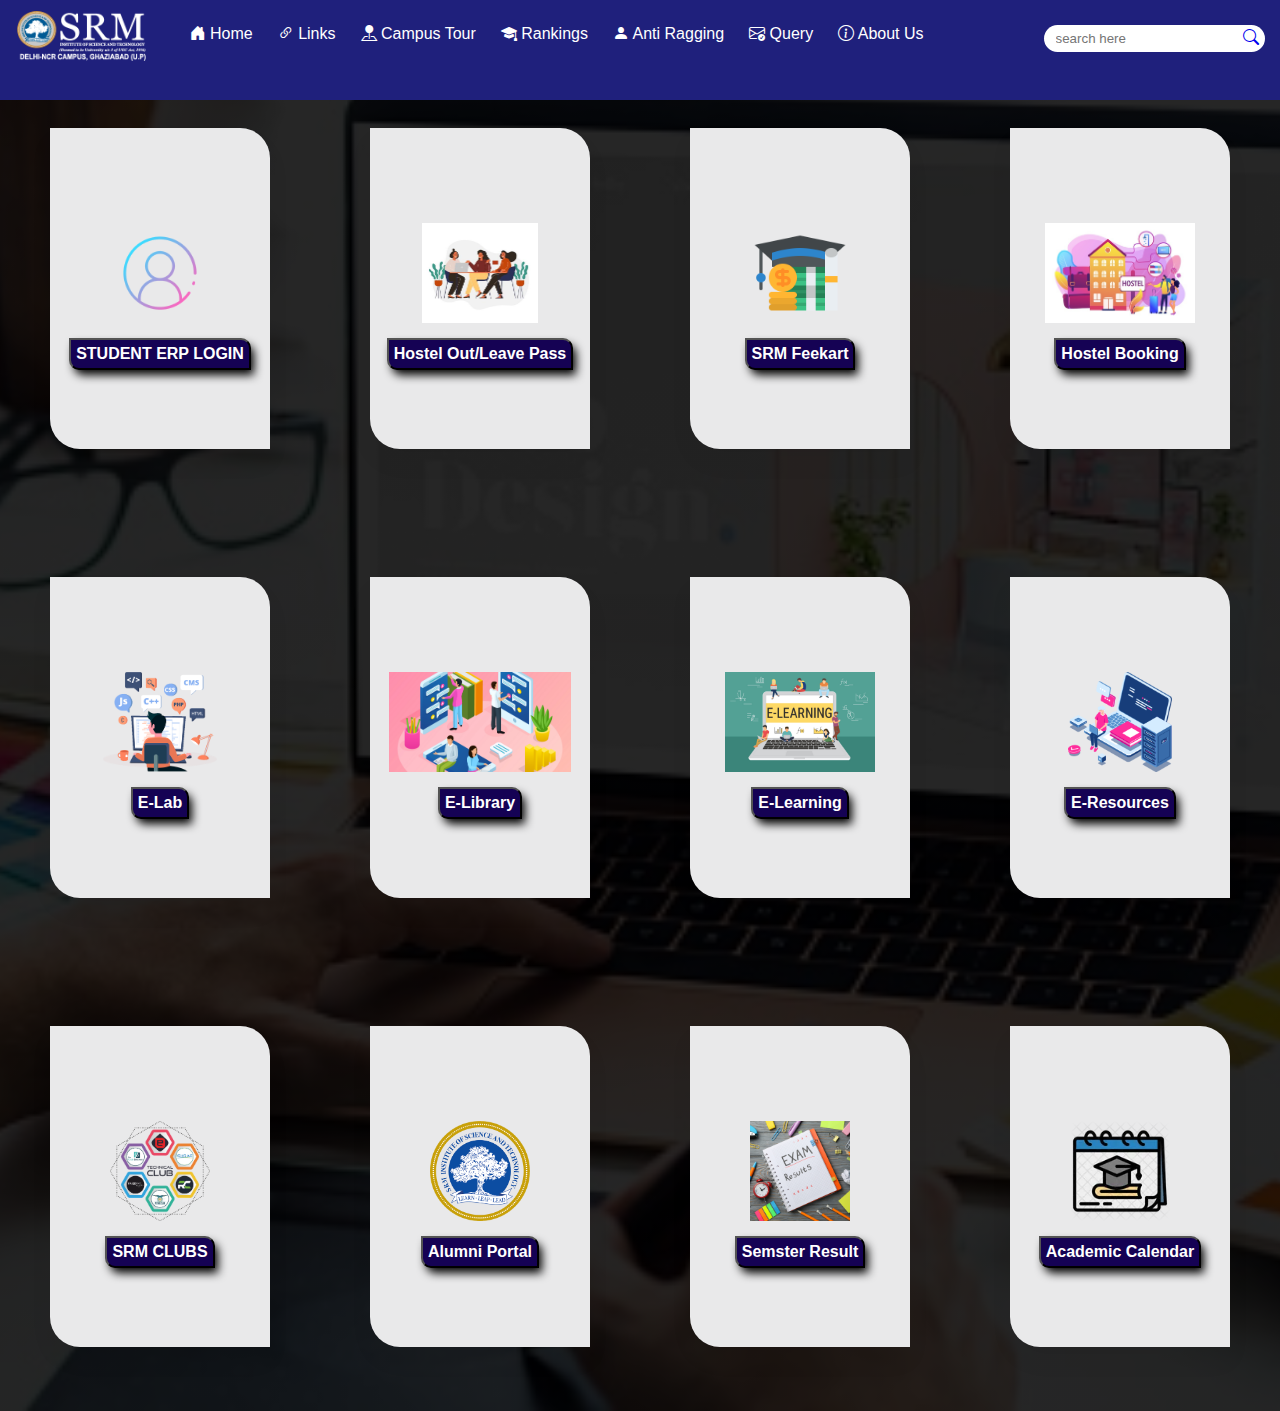
<file: links.html>
<!DOCTYPE html>
<html lang="en">
<head>
    <meta charset="UTF-8">
    <meta http-equiv="X-UA-Compatible" content="IE=edge">
    <meta name="viewport" content="width=device-width, initial-scale=1.0">
    <title>SRM IST LINKS | srmlinks.com</title>
    <link rel="stylesheet" href="style.css">
    <link rel="stylesheet" media="screen and (max-width: 1223px)" href="phone.css">
    <link rel="stylesheet" href="https://cdn.jsdelivr.net/npm/bootstrap-icons@1.8.1/font/bootstrap-icons.css">
</head>
<body>
    <nav class="navbar">
        <div class="navbarcontent">
        <div id="logo">
            <img src="srm-logo main.png" alt="logo"> 
        </div>
        <ul class="menu-list">

            <div class="icon cancel-btn">
                <i class="bi bi-x-lg"></i>
            </div>

            <li class="item"><a href="index.html"><i class="bi bi-house-door-fill"></i> Home</a></li>
            <li class="item"><a href="links.html"><i class="bi bi-link-45deg"></i> Links</a></li>
            <li class="item"><a href="https://www.youtube.com/watch?v=EEGaid0WwTU"><i class="bi bi-pin-map-fill"></i></i> Campus Tour</a></li>
            <li class="item"><a href="https://www.srmup.in/cpage.aspx?mpgid=3&pgidtrail=79"><i class="bi bi-mortarboard-fill"></i> Rankings</a></li>
            <li class="item"><a href="https://www.srmup.in/cpage.aspx?mpgid=3&pgidtrail=38"><i class="bi bi-person-fill"></i></i> Anti Ragging</a></li>
            <li class="item"><a href="query.html"><i class="bi bi-envelope-check"></i> Query </a></li>
            <li class="item"><a href="https://www.srmup.in/aboutus.aspx?mpgid=2&pgidtrail=11"><i class="bi bi-info-circle"></i> About Us </a></li>
            <div class="rightNav">
                <td>
                    <input type ="text" name="search" class="search"  placeholder="search here">
                    <td>
                        <a href="#"><i class="bi bi-search"></i></a>
                    </td>
                    </td>
            </div>
            </ul> 

        <div class="icon menu-btn">
            <i class="bi bi-list"></i>
        </div>
        </div>
    </nav>
    
    <div id="rajaback">
    <div id="raja">
        
        <a href="https://evarsity.srmist.edu.in/srmsip/" class="card education">
            
            <div class="overlay"></div>
            <div class="circle">
                <div class="box">
                    <img src="erp.png" alt="">
                </div>
                
            </div>
            <button type="button" class="buttonlog"><p>STUDENT ERP LOGIN </p></button>
        </a> 
        
        <a href="https://www.srmimthostel.net/olms" class="card education">
            <div class="overlay"></div>
            <div class="circle">
                <div class="box">
                    <img src="outing.jpg" alt="">
                </div>
            </div>
            <button type="button" class="buttonlog"><p>Hostel Out/Leave Pass</p></button>
        </a>      
        <a href="https://feekart.srmist.edu.in/srmopp/" class="card education">
            <div class="overlay"></div>
            <div class="circle">
                <div class="box">
                    <img src="fee.png" alt="">
                </div>
            </div>
            <button type="button" class="buttonlog"><p>SRM Feekart</p></button>
        </a>
        <a href="https://hostellogin.srmist.edu.in/srmclb/" class="card education">
            <div class="overlay"></div>
            <div class="circle">
                <div class="box">
                    <img src="hostal.jpg" alt="">
                </div>
            </div>
            
            <button type="button" class="buttonlog"><p>Hostel Booking</p></button>
        </a>
    </div>

    <div id="raja">

        <a href="https://care.srmup.in/#/elab" class="card education">
            <div class="overlay"></div>
            <div class="circle">
                <div class="box">
                    <img src="lab.png" alt="">
                </div>
            </div>
            
            <button type="button" class="buttonlog"><p>E-Lab</p></button>
        </a>
        <a href="https://www.srmup.in/library.aspx?mpgid=3&pgid1=84&pgidtrail=88" class="card education">
            <div class="overlay"></div>
            <div class="circle">
                <div class="box">
                    <img src="library.png" alt="">
                </div>
            </div>
            
            <button type="button" class="buttonlog"><p>E-Library</p></button>
        </a>
        <a href="learn.srmonline.in/d2l/login" class="card education">
            <div class="overlay"></div>
            <div class="circle">
                <div class="box">
                    <img src="E-learning.jpg" alt="">
                </div>
            </div>
            
            <button type="button" class="buttonlog"><p>E-Learning</p></button>
        </a>
        <a href="https://https://srmuniv.remotexs.in/database" class="card education">
            <div class="overlay"></div>
            <div class="circle">
                <div class="box">
                    <img src="eresources.png" alt="">
                </div>
            </div>
            
            <button type="button" class="buttonlog"><p>E-Resources</p></button>
        </a>
    
</div>

<div id="raja">

    <a href="https://www.srmup.in/cpage.aspx?mpgid=6&pgidtrail=44" class="card education">
        <div class="overlay"></div>
        <div class="circle">
            <div class="box">
                <img src="club.png" alt="">
            </div>
        </div>
        
        <button type="button" class="buttonlog"><p>SRM CLUBS</p></button>
    </a>
    <a href="https://alumnisrm.com/" class="card education">
        <div class="overlay"></div>
        <div class="circle">
            <div class="box">
                <img src="Srm.png" alt="">
            </div>
        </div>
        
        <button type="button" class="buttonlog"><p>Alumni Portal</p></button>
    </a>
    <a href="https://evarsity.srmist.edu.in/srmwebonline/exam/onlineResult.jsp" class="card education">
        <div class="overlay"></div>
        <div class="circle">
            <div class="box">
                <img src="result.jpg" alt="">
            </div>
        </div>
        
        <button type="button" class="buttonlog"><p>Semster Result</p></button>
    </a>
    <a href="https://www.srmup.in/academic_calender.aspx?mpgid=3&pgidtrail=31" class="card education">
        <div class="overlay"></div>
        <div class="circle">
            <div class="box">
                <img src="calender.webp" alt="">
            </div>
        </div>
        
        <button type="button" class="buttonlog"><p>Academic Calendar</p></button>
    </a>

</div>
</div>
            <script src="resp.js"></script>
</body>
</html>
</file>
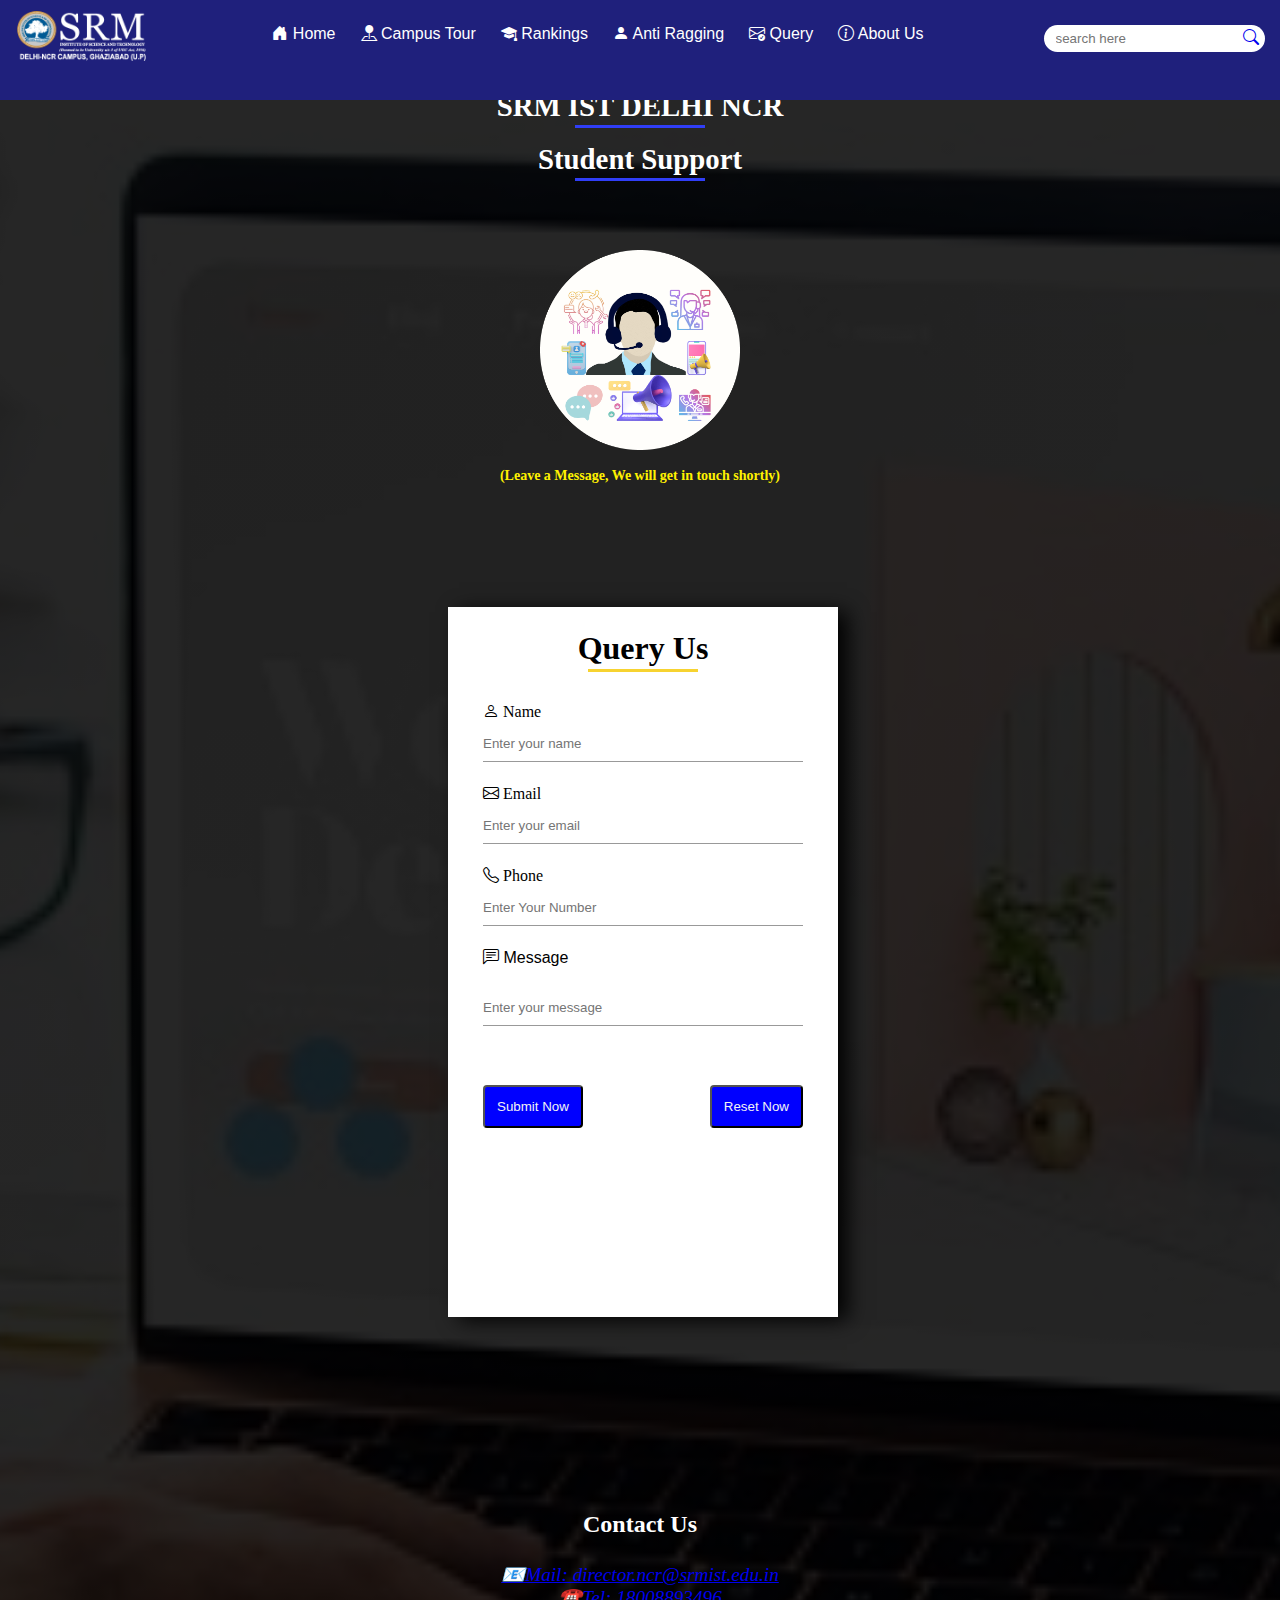
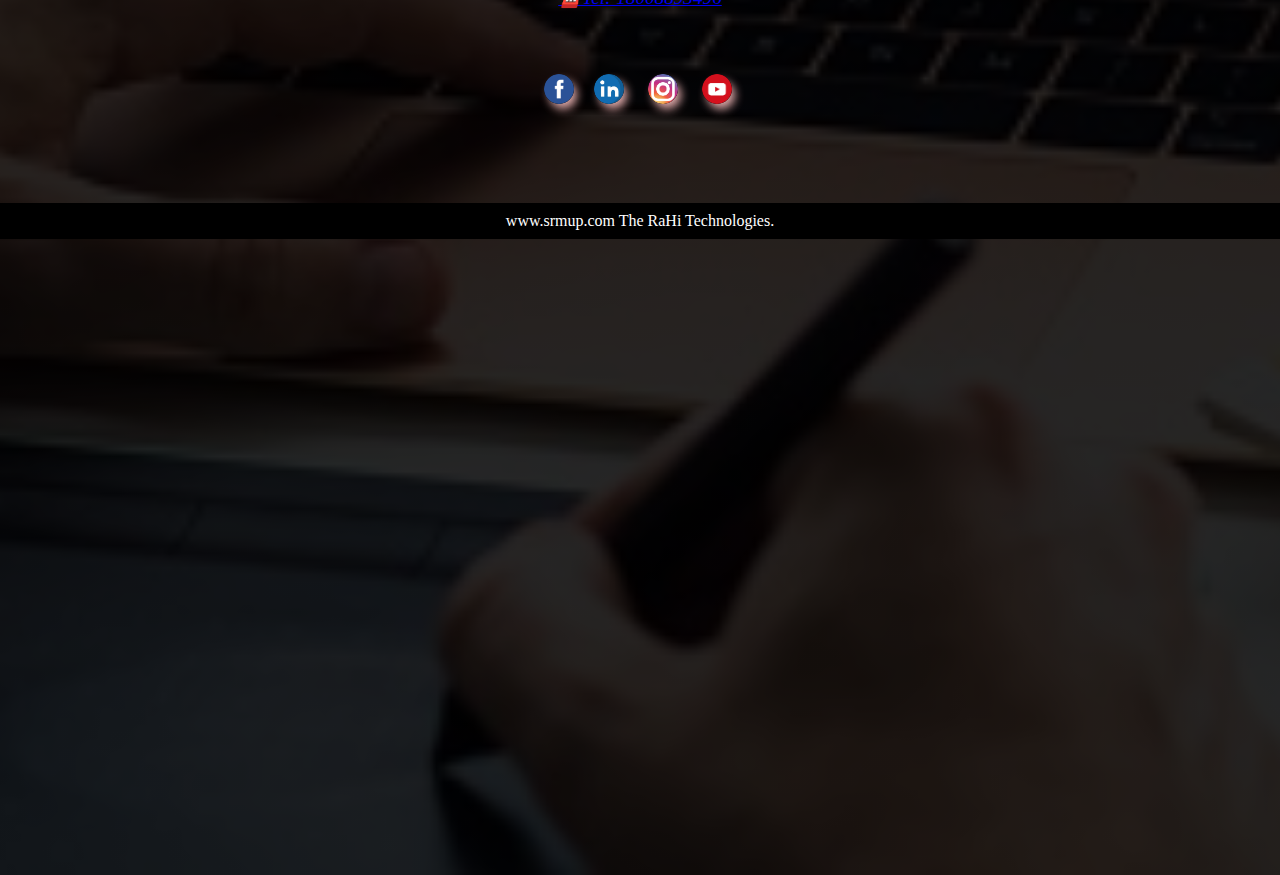
<file: query.html>
<!DOCTYPE html>
<html lang="en">
<head>
    <meta charset="UTF-8">
    <meta http-equiv="X-UA-Compatible" content="IE=edge">
    <meta name="viewport" content="width=device-width, initial-scale=1.0">
    <title>SRM IST LINKS | srmlinks.com</title>
    <link rel="stylesheet" href="style.css">
    <link rel="stylesheet" media="screen and (max-width: 1223px)" href="phone.css">
    <link rel="stylesheet" href="https://cdn.jsdelivr.net/npm/bootstrap-icons@1.8.1/font/bootstrap-icons.css">
</head>
<body>
    <nav class="navbar">
        <div class="navbarcontent">
        <div id="logo">
            <img src="srm-logo main.png" alt="logo"> 
        </div>
        <ul class="menu-list">

            <div class="icon cancel-btn">
                <i class="bi bi-x-lg"></i>
            </div>

            <li class="item"><a href="index.html"><i class="bi bi-house-door-fill"></i> Home</a></li>
            <li class="item"><a href="https://www.youtube.com/watch?v=EEGaid0WwTU"><i class="bi bi-pin-map-fill"></i></i> Campus Tour</a></li>
            <li class="item"><a href="https://www.srmup.in/cpage.aspx?mpgid=3&pgidtrail=79"><i class="bi bi-mortarboard-fill"></i> Rankings</a></li>
            <li class="item"><a href="https://www.srmup.in/cpage.aspx?mpgid=3&pgidtrail=38"><i class="bi bi-person-fill"></i></i> Anti Ragging</a></li>
            <li class="item"><a href="query.html"><i class="bi bi-envelope-check"></i> Query </a></li>
            <li class="item"><a href="https://www.srmup.in/aboutus.aspx?mpgid=2&pgidtrail=11"><i class="bi bi-info-circle"></i> About Us </a></li>
        
            <div class="rightNav">
                <td>
                    <input type ="text" name="search" class="search"  placeholder="search here">
                    <td>
                        <a href="#"><i class="bi bi-search"></i></a>
                    </td>
                    </td>
            </div>
            </ul> 

        <div class="icon menu-btn">
            <i class="bi bi-list"></i>
        </div>
        </div>
    </nav>
        <div class="query">
    <br>
    <br>
    <br>
    <br>
    <br>
    <h1 class="track"><b>SRM IST DELHI NCR </b></h1>
            <h1 class="track"><b>Student Support</b></h1>
            <br>
            <br>
            <br>
            <div class="center customer" >
                <img src="customer.png" alt="">
                </div>
                <br>
            <div id="customerhelp" class="center"><b>(Leave a Message, We will get in touch shortly)</b></div>
            
            <br>
            <br>
            <br>
            <br>
    <div class="form-query">
        <br>
        <h1 class="center">Query Us</h1>
        <br>
        <br>
        <form class="input-box">
            <label for="name"><i class="bi bi-person"></i> Name</label>
            <input type="text" class="input-fields" name="name" id="name"  placeholder= "Enter your name" required>
            <br>
            <br>
            <label for="email"> <i class="bi bi-envelope"></i> Email</label>
            <input type="email" class="input-fields" name="name" id="email" placeholder="Enter your email" required>
            <br>
            <br>
            <label for="phone"><i class="bi bi-telephone"></i> Phone</label>
            <input type="text" class="input-fields" placeholder="Enter Your Number" required>
            <br>
            <br>
            <div class="form-group">
                <label for="message"><i class="bi bi-chat-left-text"></i> Message</label>
                <br>
                <br>
                <input type="text" class="input-fields" placeholder="Enter your message" required>
                <!-- <textarea name="message" id="message" class="form-group" cols="37" rows="10" placeholder="Enter your message" required></textarea> -->
            </div>
            <br>
            <br>
            <br>
                <button type="submit" class="querybtn">Submit Now</button>
                <button type="reset" class="querybtn queryreset">Reset Now</button>
                        
            
        </form>
    </div>
        
        

            <h1 class="bha"> Contact Us</h1>
            <address class="bro">
                <a href="Mailto:therahi1986@gmail.com">📧Mail: director.ncr@srmist.edu.in</a><br>
                <a href="Tel:+9122596553">☎️Tel: 18008893496</a>
            </address>
        <div class="eno">
            <address>
                <a href="https://www.facebook.com/srmup/"><div class="gupta"><img src="fblogo.jpg" alt="Facebook"></r></a> 
                    <a href=""><r class="gupta"><img src="in.jpg" alt="Linked in"></r></a>
                    <a href=""><r class="gupta"><img src="insta.png" alt="Instagram"></r></a>
                    <a href="https://www.youtube.com/watch?v=EEGaid0WwTU"><r class="gupta"><img src="tube.jpg" alt="Youtube"></r></a>
                
            </address>
        </div>
        <footer>
            <div class="center">
                www.srmup.com The RaHi Technologies.
            </div>
        </footer>
        </div>
            
            
            <script src="resp.js"></script>
</body>
</html>
</file>
<file: phone.css>
/* Logo and IMAGE*/ 

#logo{
    margin: 3px 1px;
}
#logo img{
    height: 69px;
    margin: 3px 1px;
}
/*New Navbar and Search starting here*/
.navbar{
    height: 150%;
}
.navbar .menu-list{
position: fixed;
top: 0;
left:-100%;

height: 100vh;
width: 100%;
max-width: 400px;
background: #222;
display: block;
padding: 40px 0;
text-align: center;
transition: all 0.3s ease;

}
.navbar .menu-list.active{
    left: 0%;
}
.navbar .menu-list li{
    margin-top: 45px;
}
    .navbar .menu-list li a{
    font-size: 23px; /*23*/
    }

/* .navbar .menu-list i{
    color:rgb(47, 85, 224);
    } */

.menu-list li{
    list-style: none;
    font-size:  1.0rem;
    transition: 0.7s ease;
    position: relative;
    
}
.menu-list li::after{/*new style under line add*/
    content: '';
    height: 0;
    width: 0;
    background: none;
    position: unset;
    left: 0; /*0*/
    bottom: 0; /*-10 */
    transition: 0;
}
.menu-list li:hover::after{/*new style under line add*/
    width: 0;
}

.icon{
    display: block;
    font-size: 45px;
    cursor: pointer;
}
.icon.hide{
display: none;
}
.icon.menu-btn{
    position: absolute;
    right: 30px;
    top: 20px;
}
.icon.cancel-btn{
    position: absolute;
    right: 30px;
    top: 20px;
    font-size: 45px;
}
/* phone menu scrolling hidden 
body.disabledscroll{
    overflow: hidden;
}
*/

/* search section*/

.rightNav{
    color: rgb(0, 0, 0);
    background-color: rgb(255, 255, 255);
    border-color: rgb(255, 251, 251);
    margin-right: 70px;
    margin-left: 100px;
    margin-top: 10%;
    padding: 3px 6px;
    border-radius: 7px;
    text-decoration: none;
}
.search{
    color: rgb(0, 0, 0);
    background-color: rgb(255, 255, 255);
    border: none;
    border-color: rgb(253, 253, 253);
    text-decoration: none;
}
.search:focus{
    outline: none;
}
/*New Navbar and Search closing here*/

/* Image slider starting here */

.slideing{
    width: 100%; /*1350px*/
    height: 100%;
    margin-top: 45px;
}
.slides{
    width: 500%;
    height: 500px;
}
.slides input{
    display: none;
}
.slide{
    width: 20%;
    transition: 2s;
}
.slide img{
    width: 100%; /*1350px*/
    height: 100%;
}
 /*css mannual navigation start  */
.navigation-manual{
    width: 100%;
    margin-top: -30px; /*-40*/
}
.manual-btn{
    padding: 5px;
}
.manual-btn:not(:last-child){
    margin-right: 40px;
}
/* css automatic navigation start */
.navigation-auto{
    justify-content: center;
    width: 100%;
    margin-top: 470px;
}
.navigation-auto div{
    
    padding: 5px;
}
.navigation-auto div:not(:last-child){
    margin-right: 40px;
}
/* image sliding phone css closeing here */


/* scrolling Ke liye hai */
.scrolls {
    background-color: rgb(253, 251, 255);
    border-radius: 0px;
    margin-bottom: 180px;
    color: #fff;
    box-shadow: 10px 4px 10px -1px #000000;
}

.panda {
    color: rgb(218, 207, 55);
    word-spacing: 150px;
}

/* slider up to down ke liye*/
.light-head{
    font-size: 2rem;
    color: rgb(154, 158, 224);
    position: relative;
    font-weight: bold;
}
.light-head::before{
    position: absolute;
    content: attr(data-text);
    text-shadow: 0px 0px 20px var(rgb(251, 241, 124));
    filter: blur(10px) brightness(0);
    animation: flicker 4s linear forwards; /*2s*/
    animation-delay: 1s;
}

.content{
    width: 100%;
    top: 50%;
    transform: translateY(-50%);
    text-align: center;
    color: rgb(0, 0, 0);
    margin-top: 300px; /*350px*/
}
.content p{
    margin: 20px auto;
    line-height: 25px;
    font-family: sans-serif;
}
.title{
    font-size: 70px;
    line-height: 100px;
    font-weight: bold;
    height: 100px;
    text-align: left;
    display: flex;
    justify-content: center;
    align-items: center;
    overflow: hidden;
}
.slider{
    color: #ffc107;
    margin-left: 12px;
    box-sizing: border-box;
    animation: slider 6s linear infinite;
}

.web{
    padding: 15px 25px;
    margin-top: 20px;
    font-size: 16px;
    letter-spacing: 1px;
    border: 2px solid #ffc107;
    color: rgb(0, 0, 0);
    cursor: pointer;
    background: linear-gradient(to right, transparent 50%, #ffc107);
    background-size: 200%;
    background-position: left;
    transition:  background-position 0.5s;
}

/* job section starting here*/
.job{
    margin-bottom: 10%;
}
.job img{
    display: flex;
    justify-content: center;
    align-items: center;
    width: 100%;
    height: 40vh;
}
/* job section starting here*/


/* coming soon animation starting here */

.comingsoon{
    width: 100%;
    height: 350px;
    background-image: linear-gradient(rgba(0,0,0,0.85),rgba(0,0,0,0.85)),url('../comingsoon.jpg');
    background-position: center;
    background-size: cover;
    position: relative;
    margin-bottom: 120px;
}
.soon{
    margin-top: 20px;
    position: absolute;
    padding: 0 5%;
    color: #ffffff;
}
.on{
    color: rgb(251, 222, 3);
}
.soon h1{/**/
    font-size: 64px;
    font-weight: 400;
}
.soon h1 q{
    color: #ff375f;
}
.soon img{
    width: 150px;
    height: 150px;
}

.rocket{
    width: 250px;
    font-size: 5px;
    position: absolute;
    right: -15%;
    bottom: 0;
    animation: rocket 4s linear infinite;
}

.datetime{
    color: #fff;
    background-color: #10101e;
    font-family: sans-serif;
    width: 350px;
    padding: 15px 10px;
    border: 3px solid #2E94E3;
    border-radius: 5px;
    margin-top: 20px;
}
.datetime:hover{
    background: #2E94E3;
    box-shadow: 0 0 30px #2E94E3;
}
.date{
    font-size: 20px;
    font-weight: 600;
    text-align: center;
    letter-spacing: 3px;
}
.time{
    font-size: 30px;
    display: flex;
    justify-content: center;
    align-items: center;
}
.time span:not(:last-chid){
    position: relative;
    margin: 0 6px;
    font-weight: 600;
    text-align: center;
    letter-spacing: 3px;
}
.time span:last-child{
    background-color: #2E94E3;
    font-size: 20px;
    font-weight: 600;
    text-transform: uppercase;
    margin-left: 10px;
    padding: 0 5px;
    border-radius: 3px;
}
/* home section*/
#home{
    flex-direction: column;
    position: flex;
    height: 250px; /*370*/
    padding: 3px 68px;
    justify-content: center;
    align-items: center; 
    

}
#home::before{
    height: 480px;
    position: absolute;
    
}
#home p{
    font-size: 13px;
}
/* services Section*/
#services{
    flex-direction: column;
}
#services .box{
    padding: 14px;
    margin: 2px 0px;
    margin-bottom: 20px;
}

/*query section*/
#query{
    position: flex;
}
.customer img{
    height: 200px;
    margin: auto;
    display: block;
}
#query-box{
    display: flex;
    justify-content: center;
    align-items: center;
    padding-bottom: 300px;
}

#query::before{
    content: "";
    position: absolute;
    width: 100%;
    height: 90%;
    z-index: -1;
    opacity: 0.5;
    background: url('../help.jpg') no-repeat center center/cover;
}
#query-box form{
    
    width: 60%;
    
}

/*clients section*/
#client-section{
    height: 470px;
    position: flex;
}
#clients{
    flex-wrap: wrap;
}
#clients img{
    width: 66px;
    padding: 2px 2px;
    height: auto;
}

/* query ke liye used*/

.harsh{
    display: flex;
    justify-content: center;
    align-items: center;
    font-size: 30px;
    margin-top: 25px;
    margin-bottom: 20px;
}

#anti{
    height: 250px; /*602px*/
    margin: 34px;
    display: flex;
}
#anti .box{
    /* border: 2px solid rgb(0, 0, 0);
    height: 320px; */
    padding: 24px;
    margin: 3px 25px;
    border-radius: 10px;
    background-color: rgb(255, 255, 255);
    margin-bottom: 20px;
    /* box-shadow: 10px 6px 10px -1px #000000; */
} 
#anti .box img{
    height: 250px;
    margin: auto;
    display: block;
    border-radius: 5%; 
}
#anti{
    flex-wrap: wrap;
}





    /* about ke liye */
    .bhai{
        font-size: 1.2rem;
        text-align: center;
        padding: 15px 0px;
    
    }
    .bhaiya{
        font-size: 0.9rem;
        padding: 0px 50px;
    }
    .about::before{
        content: "";
        position: absolute;
        width: 100%;
        height: 205%;
        z-index: -1;
        opacity: 0.4;
        /* background: url('../Images/4.jpg') ; */
        background-position: center;
            background-size: cover;
            position: absolute;
        top: 0px;
    }
    


.checkbox{
    font-size: 13px;
    color: rgb(0, 0, 0);
    margin: 0px 5px;
}

.order{
    text-align: center;
    padding: 0.75rem;
    background-color: rgb(205, 203, 236);
    color: #f3f3f3;
    margin: 50px 60px;
    font-size: 1.1rem ;
    border-radius: .25rem;
    cursor: pointer;
}

/*services  Section*/
#services{
    height: 1120px;
    flex-direction: column;
}
#services .box{
    height: 310px;
    padding: 14px;
    margin: 2px 0px;
    margin-bottom: 20px;
}

.servicemom{
    font-family: serif;
    font-size: 1.8rem;
    text-align: center;
    padding: 16px;
    margin-top: 100px;

}

.m{
    font-size: 0.8rem;
}
.l{
    font-size: 0.8rem;
 }

 /*services  Section*/
#support{
    height: 900px;
    flex-direction: column;
}
#support .box{
    height: 380px;
    padding: 14px;
    margin: 2px 0px;
    margin-bottom: 20px;
}
.h-secondary{
    font-family: serif;
    font-size: 1.4rem;
    padding: 12px;
    
}
/*contact us section*/
#contact-box form{
    width: 40%;
}

/* Footer */
footer{
    background: black;
    color: white;
    padding: 9px 20px;
    font-size: 14px;
}


/*facebook instragram and etc link */
.foot{
    font-size: 0.7rem;
}
.fb{
    flex-direction: column;
    height: 25px;
}

    .gupta{
    margin: 5px 4px;
}
.gupta img{
    height: 20px;
    margin: 3px 4px;
}
/*utility classes*/
.h-primary{
    font-size: 30px;
    margin-top: 90px;
}

.btn{
    font-size: 13px;
    padding: 4px 8px;
    margin-left: 70px;
    cursor: pointer;
}


/* login ke liye*/

.vivo{ 
    height: 150%;
    width: 100%;
    margin-top: 0%;
}
.vivo::before{
    content: "";
    position: absolute;
    width: 100%;
    height: 100%;
    /* background-image: linear-gradient(rgba(0,0,0,0.85),rgba(0,0,0,0.55)),url('../Images/3.jpg'); */
    background-size: cover;
    background-position: center;
}
.button-boxs{
    width: 220px;
    margin: 35px auto;
    position: relative;
    box-shadow: 0 0 20px 9px #ff61241f;
    border-radius: 30px;
    
}
.toggle-btns{
    padding: 10px 30px;
    cursor: pointer;
    background: transparent;
    border: 0;
    outline: none;
    position: relative;
    
}
#btns{
top: 0;
left: 0;
position: absolute;
width: 110px;
height: 100%;
background: linear-gradient(to right,#ff105f,#ffad06);
border-radius: 30px;
transition: 0.5s;

}
.input-groups{
top: 180px;
position: absolute;
width: 280px;
transition: 0.5s;

}
.input-fields{
width: 100%;
padding: 10px 0px;
margin: 5px 0;
border-left: 0;
border-top: 0;
border-right: 0;
border-bottom: 1px solid #999;
outline: none;
background: transparent;
}

.check-boxs{
margin: 30px 10px 30px 0;
}
.agree{
    color: #8b76bd;
font-size: 12px;
bottom: 64px;
position: absolute;
}
/* span{
color: #8b76bd;
font-size: 12px;
bottom: 64px;
position: absolute;
} */
#login{
left: 50px;
}
#register{
left: 450px;
} 

.form-boxs{
    width: 400px;
    height: 580px; /*540px*/
    position: absolute;
    margin: 20% auto;
    margin-left: 30%;
    padding: 5px;
    background: #fff;
    overflow: hidden;
}
.submit-btns{
    width: 85%;
    padding: 10px 30px;
    display: block;
    margin-left: 20%;
    background: linear-gradient(to right,#ff105f,#ffad06);
    border: 0;
    outline: none;
    border-radius: 30px;
    }
/*Track starting here*/

.real{
    height: 190%;
    width: 100%;
    top: 0;
    content: "";
    position: absolute;

    background-size: cover;
    background-position: center;
}
#Help{
    font-size: 14px;
    color: rgb(255, 229, 80);
    margin: 0px 5px;
    text-align: center;
}
.track{
    display: flex;
    justify-content: center;
    align-items: center;
    font-size: 1.8rem;
    padding-top: 0px;
    margin-left: 00px;
    margin-right: 0x;
    margin-top: 0px;
    margin-bottom: 20px;
    color: #ffffff;
    position: relative;
}
.track::after{
    content: '';
    background-color: #303ef7;
    width: 130px;
    height: 3px;
    position: absolute;
    bottom: -5px;
    left: 50%;
    transform: translateX(-50%);
}


/* Term and conditions phone css starting here */

/* .faqheading{ */
    .faqheading{
        width: 100%;
        height: 300px;
        margin: 4% 0px;
        /* padding: 5px; */
        overflow: hidden;
        display: block;
        content: "";
        position: absolute;
        background-image: linear-gradient(rgba(0,0,0,0.85),rgba(0,0,0,0.85)),url('../startup.jpg');
        background-size: cover;
        background-position: center;
    }
    .faq{
        
        margin-bottom: 70%;
    }
    .faq-point{
        font-size: 15px;
        color: #ffffff;
        padding-left: 30px;
    }
    .faq-p{
        font-size: 14px;
        margin: 0px 10px;
        padding-left: 30px;
        color: #30f7f7;
    }
    .faqdoor{
        display: flex;
        justify-content: center;
        align-items: center;
        font-size: 1.4rem;
        padding-top: 10px;
        margin-left: 00px;
        margin-right: 0x;
        margin-top: 0px;
        margin-bottom: 20px;
        color: #ececec;
        position: relative;
    }
    .faqdoor::after{
        content: '';
        background-color: #303ef7;
        width: 280px;
        height: 3px;
        position: absolute;
        bottom: -5px;
        left: 50%;
        transform: translateX(-50%);
    }
    /* Term and conditions phone css closeing here */
                    /*Chat Bot starting here*/
.chat_icon{
    position: fixed;
    right: 50px;
    bottom: 10px;
    font-size: 60px;
    color: rgb(153, 1, 255);
    cursor: pointer;
    z-index: 1000;
    transition: all 250ms ease-in-out;
}
.chat_icon:active{
    transform: scale(1.20);
/* transform: rotate(30deg); */
}
.chat_icon img{
    height: 65px;
    width: 65px;
    /* border-radius: 50%; */
    
}
.chat_icon p{
    position: fixed;
    right: 30px;
    bottom: 100px;
    font-size: 15px;
    color: rgb(153, 1, 255);
    font-weight: bold;
    cursor: pointer;
    z-index: 1000;
    transition: none;
}
.chat_icon.heart{
    color: red;
}

.online{
    display: flex;
    justify-content: start;
    align-items: center;
    height: 20px;
    background-color: #77b3d4;
    padding: 15px;
}
.online img{
    height: 45px;
    width: 45px;
}
.onlinechat{
    color: #fff;
    padding: 15px;
}
.onlinechat p{
    color: #008000;
    font-weight: bold;
    font-size: 0.8em;
}

.chatbot-box{
    position: fixed;
    right: 30px;
    bottom: 100px;
    background: #e7e7e7;/*linear-gradient(to bottom, #bcbcbc 6%, #e7e7e7 20%); */
    width: 300px;
    height: 70vh;
    border-radius: 8px;
    padding: 0; /*30px*/
    font-size: 12px; /*16px*/
    box-shadow: 0 0 11px rgba(0,0,0,0.9);
    z-index: 100000;
    transition: all 0.3s ease-out;
    transform: scaleY(0);
    transform-origin: bottom;
}
.chatbot-box.active{
    transform: scaleY(1);
}

#chatList{
    height: calc(70vh - 120px);
    overflow-x: auto;
    position: relative;
    -ms-overflow-style:none;
    /* scroll-width: 0; */
    /* scroll-width: 0; */

}
#chatList ul{
    margin: 0;
    padding: 0;
    list-style: none;
    position: absolute;
    width: 100%;
    bottom: 0;
    left: 0;
    max-height: 100%;
}
#chatList ul li.admin-message{
    background-color: white;
    color: #515151;
    padding: 10px 20px;
    border-radius: 0 20px 20px 20px;
    margin: 15px 30% 15px 5px;
    text-transform: capitalize;
    box-shadow: 0 0 4px rgba(0,0,0,0.3);
}
#chatList ul li.client-message{
    background-color: #59ba00;
    color: #fff;
    padding: 10px 20px;
    border-radius: 20px 0 20px 20px;
    margin: 15px 5px 15px 30%;
    text-transform: capitalize;
    box-shadow: 0 0 4px rgba(0,0,0,0.3);
}
.message-box-wrap{
    position: relative;
    margin-top: 20px;
}
/* .message-box input[type="text"],
.message-box select{
    height: 20px;
    padding: 5px;
    line-height: 20px;
    width: calc(100% - 50px);
    border-radius: 10px;
    border: 1px solid #bcb3b3;
} */
.message-box input[type="text"]{
    height: 20px;
    padding: 5px;
    line-height: 20px;
    width: calc(100% - 50px);
    border-radius: 10px;
    border: 1px solid #bcb3b3;
    margin-top: 4px;
} 

.message-box select{
    height: 30px;
    padding: 5px;
    line-height: 20px;
    width: calc(100% - 50px);
    border-radius: 10px;
    border: 1px solid #bcb3b3;
    margin-top: 5px;
}
.message-box button{
    width: 100px;
    height: 30px;
    padding: 10px;
    line-height: 20px;
    border-radius: 10px;
    border: 1px solid #bcb3b3;
}
#send{
    height: 35px;
    width: 35px;
    position: absolute;
    right: 0;
    top: 0; 
    color: #fff;
    border-radius: 50%;
    background-color: #04d004;
    border: 0 !important;
    outline: 0 !important;
}
.admin-client-message-wrap,
#submit_info_form{
    opacity: 0;
    width: 0;
    height: 0;
    overflow: hidden;
    margin: 0;
    padding: 0;
}


.order{
    padding: 0.45rem;
    margin: 75px 390px; /* 95px 190px */
    display: block;
    text-align: center;
    text-decoration: none;
    background-color: rgb(185, 185, 252);
    color: #a5a8ff;
    border-radius: .2rem;
    font-size: 0.9rem ;
    cursor: pointer;
    transition: all 250ms ease-in-out;
    box-shadow: 4px 6px 10px -1px #000000;
}
.csi{
    padding: 0.45rem;
    margin: 20px 390px; /* 40px 190px */
    display: block;
    text-align: center;
    text-decoration: none;
    background-color: rgb(185, 185, 252);
    color: #a5a8ff;
    border-radius: .2rem;
    font-size: 0.9rem ;
    cursor: pointer;
    transition: all 250ms ease-in-out;
    box-shadow: 4px 6px 10px -1px #000000;
}
.join{
    padding: 0.45rem;
     margin: 10px 400px; /* 20px 80px */
    display: block;
    text-align: center;
    text-decoration: none;
    background-color: rgb(185, 185, 252);
    color: #a5a8ff;
    border-radius: .2rem;
    font-size: 0.9rem ;
    cursor: pointer;
    transition: all 250ms ease-in-out;
    box-shadow: 4px 6px 10px -1px #000000;
}
.joins{
    padding: 0.45rem;
    margin: 65px 400px; /* 75px 120px */
    display: block;
    text-align: center;
    text-decoration: none;
    background-color: rgb(185, 185, 252);
    color: #a5a8ff;
    border-radius: .2rem;
    font-size: 0.9rem ;
    cursor: pointer;
    transition: all 250ms ease-in-out;
    box-shadow: 4px 6px 10px -1px #000000;
}
.joinss{
    padding: 0.45rem;
    margin: 47px 395px; /* 57px 75px */
    display: block;
    text-align: center;
    text-decoration: none;
    background-color: rgb(185, 185, 252);
    color: #a5a8ff;
    border-radius: .2rem;
    font-size: 0.9rem ;
    cursor: pointer;
    transition: all 250ms ease-in-out;
    box-shadow: 4px 6px 10px -1px #000000;
}

#raja{
    display: flex;
    justify-content: space-around;
    align-items: center;
    flex-wrap: wrap;
    margin-top: 10%;
    margin-bottom: 5%;
    font-family: "open sans";
}
.card{
    width: 220px;
    height: 321px;
    background: #e9e9ea;
    border-top-right-radius: 30px;
    border-bottom-left-radius: 30px;
    overflow: hidden;
    display: flex;
    flex-direction: column;
    justify-content: center;
    align-items: center;
    position: relative;
    box-shadow: 0 14px 26px rgba(0, 0, 0, 0.04);
    transition: all 0.3s ease-out;
    text-decoration: none;
    margin: auto;
}
.education{
margin-bottom: 10%;
}

/*online new chatbot */


@media only screen and (max-width:1080px){/*Nest hub mobile*/
    .about::before{
        height: 195%;
    } 
    /*Query Ke Liye hai*/
.query{
    height: 1805px;
}
.navbar{
    height: 12%;
}
.chatbot-box{
    position: fixed;
    right: 30px;
    bottom: 90px;
    width: 300px;
    height: 70vh;
    border-radius: 8px;
    font-size: 12px; /*16px*/
    box-shadow: 0 0 11px rgba(0,0,0,0.9);
    z-index: 100000;
    transition: all 0.3s ease-out;
    transform: scaleY(0);
    transform-origin: bottom;
}
#anti .box{
    /* border: 2px solid rgb(0, 0, 0);
    height: 320px; */
    padding: 24px;
    margin: 3px 25px;
    border-radius: 10px;
    background-color: rgb(255, 255, 255);
    margin-bottom: 20px;
    /* box-shadow: 10px 6px 10px -1px #000000; */
} 
#anti .box img{
    height: 150px;
    margin: auto;
    display: block;
    border-radius: 5%; 
}
}

@media only screen and (max-width:912px){ /* surface 7 pro mobile*/
    
    .about::before{
        height: 130%;
    } 
    .about{
        height: 1460px;
    }
    #address::before{
        height: 15%;
    } 

    /*utility classes*/

    .h-primary{
        font-size: 1.8rem;
}
    .harsh{
        font-size: 1.8rem;
}
.bhaiya{
    font-size: 1.8rem;
    padding: 0px 50px;
}

#home p{
    font-size: 23px;
}
.m{
    font-size: 1.2rem;
}
/* Tracking And login */


/*Query Ke Liye hai*/
.query{
    margin-top: 10%;
    height: 1820px;
}
.form-query{
    margin-left: 30%;
}

#customerhelp{
    font-size: 24px;
}

.navbar{
    height: 6%;
}

/* slider up to down ke liye*/
.title{
    font-size: 50px;
}
/* Chat bot ke liye hai */
.chat_icon{
    right: 30px;
}

.chatbot-box{
    position: fixed;
    right: 30px;
    bottom: 100px;
    width: 500px;
    height: 60vh;
    border-radius: 8px;
    font-size: 12px; /*16px*/
    box-shadow: 0 0 11px rgba(0,0,0,0.9);
    z-index: 100000;
    transition: all 0.3s ease-out;
    transform: scaleY(0);
    transform-origin: bottom;
}
#chatList{
    height: calc(58vh - 120px);
    overflow-x: auto;
    position: relative;
    -ms-overflow-style:none;
    /* scroll-width: 0; */
    /* scroll-width: 0; */

}
.online{
    display: flex;
    justify-content: start;
    align-items: center;
    height: 50px;
    background-color: #77b3d4;
    padding: 15px;
}
.online img{
    height: 55px;
    width: 55px;
}
.onlinechat{
    color: #fff;
    padding: 15px;
    font-size: 1.5em
}
.onlinechat p{
    color: #008000;
    font-weight: bold;
    font-size: 1.2em;
}
#anti .box img{
    height: 130px;
    margin: auto;
    display: block;
    border-radius: 5%; 
}
/*
.order{
    padding: 0.45rem;
    margin: 75px 300px;
    display: block;
    text-align: center;
    text-decoration: none;
    background-color: rgb(185, 185, 252);
    color: #a5a8ff;
    border-radius: .2rem;
    font-size: 0.9rem ;
    cursor: pointer;
    transition: all 250ms ease-in-out;
    box-shadow: 4px 6px 10px -1px #000000;
}
.csi{
    padding: 0.45rem;
    margin: 20px 300px;
    display: block;
    text-align: center;
    text-decoration: none;
    background-color: rgb(185, 185, 252);
    color: #a5a8ff;
    border-radius: .2rem;
    font-size: 0.9rem ;
    cursor: pointer;
    transition: all 250ms ease-in-out;
    box-shadow: 4px 6px 10px -1px #000000;
}
.join{
    padding: 0.45rem;
     margin: 10px 300px;
    display: block;
    text-align: center;
    text-decoration: none;
    background-color: rgb(185, 185, 252);
    color: #a5a8ff;
    border-radius: .2rem;
    font-size: 0.9rem ;
    cursor: pointer;
    transition: all 250ms ease-in-out;
    box-shadow: 4px 6px 10px -1px #000000;
}
.joins{
    padding: 0.45rem;
    margin: 65px 300px; 
    display: block;
    text-align: center;
    text-decoration: none;
    background-color: rgb(185, 185, 252);
    color: #a5a8ff;
    border-radius: .2rem;
    font-size: 0.9rem ;
    cursor: pointer;
    transition: all 250ms ease-in-out;
    box-shadow: 4px 6px 10px -1px #000000;
}
.joinss{
    padding: 0.45rem;
    margin: 47px 300px; 
    display: block;
    text-align: center;
    text-decoration: none;
    background-color: rgb(185, 185, 252);
    color: #a5a8ff;
    border-radius: .2rem;
    font-size: 0.9rem ;
    cursor: pointer;
    transition: all 250ms ease-in-out;
    box-shadow: 4px 6px 10px -1px #000000;
}*/



.order{
    margin: 75px 300px; /* 95px 190px */
    font-size: 0.9rem ;
}
.csi{
    margin: 20px 300px; /* 40px 190px */
    font-size: 0.9rem ;
}
.join{
    
     margin: 10px 300px; /* 20px 80px */
    font-size: 0.9rem ;
}
.joins{
    margin: 65px 300px; /* 75px 120px */
    font-size: 0.9rem ;
}
.joinss{
    margin: 47px 300px; /* 57px 75px */
    font-size: 0.9rem ;
}

}

@media only screen and (max-width:820px)  { /*Ipad air mobile*/

    /* coming soon start here */
    .soon h1{/**/
        font-size: 54px;
        font-weight: 400;
        }
        .soon img{
        width: 150px;
        height: 150px;
        }
        .rocket{/**/
        width: 250px;
        font-size: 5px;
        position: absolute;
        right: -30%;
        bottom: 0;
        animation: rocket 4s linear infinite;
        }
        /* coming soon closing here */
    
    .about::before{
        height: 152%;
    } 
/*Query Ke Liye hai*/

.query{
    height: 154%;
}
.form-query{
    
    margin-left: 27%;
    
}

/* Login and track*/
.form-boxs{
margin-left: 26%;

}

.navbar{
    height: 7%;
}
#Help{
    font-size: 20px;
}

.faqheading{
    width: 100%;
    height: 360px;
}

/*Chat Bot starting here*/
.chatbot-box{
    position: fixed;
    right: 30px;
    bottom: 100px;
    width: 500px;
    height: 70vh;
    border-radius: 8px;
    font-size: 12px; /*16px*/
    box-shadow: 0 0 11px rgba(0,0,0,0.9);
    z-index: 100000;
    transition: all 0.3s ease-out;
    transform: scaleY(0);
    transform-origin: bottom;
}
#chatList{
    height: calc(68vh - 120px);
    overflow-x: auto;
    position: relative;
    -ms-overflow-style:none;
    /* scroll-width: 0; */
    /* scroll-width: 0; */

}

/* job section starting here*/
.job img{
    height: 30vh;
}

#anti .box img{
    height: 110px;
    margin: auto;
    display: block;
    border-radius: 5%; 
}
#raja{
    margin-top: 30%;
    margin-bottom: 5%;
}
@media only screen and (max-width:768px)  { /* ipad mini mobile*/
     /* coming soon start here */
        .soon h1{/**/
        font-size: 50px;
        font-weight: 400;
        }
        /* coming soon closing here */
    
    .about{
        height: 1560px;
    }
    .about::before{
        height: 187%;
    } 
    /*Query Ke Liye hai*/
.query{
    height: 1820px;
}

#address::before{
    height: 18%;
}
#anti .box img{
    height: 90px;
    margin: auto;
    display: block;
    border-radius: 5%; 
}
.order{
    margin: 75px 280px; /* 95px 190px */
    font-size: 0.9rem ;
}
.csi{
    margin: 20px 280px; /* 40px 190px */
    font-size: 0.9rem ;
}
.join{
    
     margin: 10px 280px; /* 20px 80px */
    font-size: 0.9rem ;
}
.joins{
    margin: 65px 280px; /* 75px 120px */
    font-size: 0.9rem ;
}
.joinss{
    margin: 47px 280px; /* 57px 75px */
    font-size: 0.9rem ;
}
#raja{
    margin-top: 30%;
    margin-bottom: 5%;
    display: flex;
}
}
@media only screen and (max-width:540px)  { /* surface duo mobile*/
    /* coming soon start here */
    .comingsoon{
        width: 100%;
        height: 270px;
        margin-bottom: 120px;
    }
    .soon h1{/**/
        font-size: 34px;
        font-weight: 400;
        }
        .soon img{
        width: 100px;
        height: 100px;
        }
        .rocket{/**/
        width: 250px;
        font-size: 5px;
        position: absolute;
        right: -30%;
        bottom: 0;
        animation: rocket 4s linear infinite;
        }
        
        .datetime{
            width: 200px;
        }
        .date{
            font-size: 10px;
            font-weight: 600;
        }
        .time{
            font-size: 15px;
        }
        .time span:last-child{
            font-size: 10px;
            font-weight: 600;
        }
        
        /* coming soon closing here */
    

    /* Logo and IMAGE*/ 
#logo img{
    height: 55px;
    margin: 3px 1px;
}
.navbar .menu-list{
    position: fixed;
    top: 0;
    left:-100%;
    height: 100vh;
    width: 100%;
    max-width: 300px;
    background: #222;
    display: block;
    padding: 40px 0;
    text-align: center;
    transition: all 0.3s ease;
    }
    .icon.cancel-btn{
        position: absolute;
        right: 30px;
        top: 20px;
        font-size: 30px;
    }
    /* search section*/
    
    .rightNav{
        color: rgb(0, 0, 0);
        background-color: rgb(255, 255, 255);
        border-color: rgb(255, 251, 251);
        margin-right: 26px;
        margin-left: 60px;
        margin-top: 10%;
        padding: 3px 6px;
        border-radius: 7px;
        text-decoration: none;
    }

.about{
    height: 1360px;
}
    .about::before{
        height: 235%;
    } 

.bhaiya{
    font-size: 1.2rem;
    padding: 0px 50px;
}
.harsh{
    font-size: 1.4rem;
}
#address::before{
    height: 24%;
} 
#home p{
    font-size: 13px;
}
.navbar{
    height: 9%;
}
.m{
    font-size: .8rem;
}
/* slider up to down ke liye*/

.light-head{
    font-size: 1.5rem;
}

.scrolls {
    margin-top: 150px; /*250px*/
}
.content{
    width: 100%;
    top: 50%;
    margin-top: 220px;
}
.title{
    font-size: 35px;
}

.scrolls h1{
    font-size: 25px;
}

/* Login and track*/

.vivo{ 
    height: 850px;
}
.form-boxs{
    width: 300px;
    height: 560px; /*520px*/
    margin: 40% auto;
    margin-left: 23%;
}
.submit-btns{
    width: 45%;
    margin-left: 20%;
    }
    /*Query Ke Liye hai*/
    .query{
    height: 255%;
}
.querybtn{
    margin: 0 10px;
}
#customerhelp{
    font-size: 18px;
    color: rgb(255, 242, 0);
    margin: 0px 5px;
    text-align: center;
}
    .form-query{
        width: 300px;
        height: 700px;
        margin: 4% auto;
        margin-left: 23%;
        padding: 5px;
    }
    /* service*/
#services{
        height: 1402px;
        margin: 34px;
        display: flex;
    }
#services .box{
        border: 2px solid rgb(0, 0, 0);
        height: 320px;
        padding: 34px;
        margin: 6px 65px;
        /* border-radius: 23px; */
        
        margin-bottom: 40px;
        box-shadow: 10px 6px 10px -1px #000000;
    }
    /* suport*/
#support .box{
    border: 2px solid rgb(0, 0, 0);
    height: 350px;
    padding: 34px;
    margin: 6px 65px;
    /* border-radius: 23px; */
    
    margin-bottom: 40px;
    box-shadow: 10px 6px 10px -1px #000000;
    
}
.faq{
    margin-bottom: 130%;
}
.faqheading{
    width: 100%;
    height: 400px;
}
/* Image slider starting here */

.slideing{
    width: 100%; /*1350px*/
    height: 90%;
    margin-top: 35px;
}
.slides{
    width: 500%;
    height: 500px;
}
.slides input{
    display: none;
}
.slide{
    width: 20%;
    transition: 2s;
}
.slide img{
    width: 100%; /*1350px*/
    height: 90%;
}
/*css mannual navigation start  */
.navigation-manual{
    width: 100%;
    margin-top: -70px; /*-40*/
}
/* css automatic navigation start */
.navigation-auto{
    width: 100%;
    margin-top: 430px;
}

/*Chat Bot starting here*/
.chatbot-box{
    position: fixed;
    right: 30px;
    bottom: 100px;
    background: #e7e7e7;/*linear-gradient(to bottom, #bcbcbc 6%, #e7e7e7 20%); */
    width: 300px;
    height: 68vh;
    border-radius: 8px;
    padding: 0; /*30px*/
    font-size: 12px; /*16px*/
    box-shadow: 0 0 11px rgba(0,0,0,0.9);
    z-index: 100000;
    transition: all 0.3s ease-out;
    transform: scaleY(0);
    transform-origin: bottom;
}
.online{
    display: flex;
    justify-content: start;
    align-items: center;
    height: 20px;
    background-color: #77b3d4;
    padding: 15px;
}
.online img{
    height: 45px;
    width: 45px;
}
.onlinechat{
    color: #fff;
    padding: 15px;
}
.onlinechat p{
    color: #008000;
    font-weight: bold;
    font-size: 0.8em;
}

/* job section starting here*/
.job{
    margin-bottom: 0%;
}
.job img{
    height: 30vh;
}


#anti .box img{
    height: 80px;
    margin: auto;
    display: block;
    border-radius: 5%; 
}

.order{
    margin: 75px 30px; /* 95px 190px */
    font-size: 0.9rem ;
}
.csi{
    margin: 20px 30px; /* 40px 190px */
    font-size: 0.9rem ;
}
.join{
    
     margin: 10px 30px; /* 20px 80px */
    font-size: 0.9rem ;
}
.joins{
    margin: 30px 30px; /* 75px 120px */
    font-size: 0.9rem ;
}
.joinss{
    margin: 30px 30px; /* 57px 75px */
    font-size: 0.9rem ;
}
}
@media only screen and (max-width:414px)  { /* iphone xr mobile*/
    /* coming soon start here */
    .comingsoon{
        width: 100%;
        height: 280px;
        margin-bottom: 120px;
    }
    .soon h1{/**/
        font-size: 34px;
        font-weight: 400;
        }
        .soon img{
        width: 80px;
        height: 80px;
        }
        .rocket{/**/
        width: 250px;
        font-size: 5px;
        position: absolute;
        right: -5%;
        bottom: 0;
        animation: rocket 4s linear infinite;
        }
        
        
        /* coming soon closing here */
    /* Logo and IMAGE*/ 
#logo img{
    height: 65px;
    margin: 3px 1px;
}
    .navbar .menu-list{
        position: fixed;
        top: 0;
        left:-100%;
        height: 100vh;
        width: 100%;
        max-width: 300px;
        background: #222;
        display: block;
        padding: 40px 0;
        text-align: center;
        transition: all 0.3s ease;
        }
        .icon.cancel-btn{
            position: absolute;
            right: 30px;
            top: 20px;
            font-size: 30px;
        }
        /* search section*/
        
        .rightNav{
            color: rgb(0, 0, 0);
            background-color: rgb(255, 255, 255);
            border-color: rgb(255, 251, 251);
            margin-right: 26px;
            margin-left: 60px;
            margin-top: 10%;
            padding: 3px 6px;
            border-radius: 7px;
            text-decoration: none;
        }

        .about{
            height: 1500px;
        }
    .about::before{
        height: 205%;
    } 

    .ordernext{ 
    /*margin: 50px 100px; 135px*/
    text-align: unset;
    padding: 6px 65px; /*120px*/
    margin-left: 140px;
}
.track{
    font-size: 1.4rem;
    
}


/* Login and track*/
.form-boxs{
    margin: 35% 13%;
    padding: 5px;
    background: #fff;
    overflow: hidden;
}
.vivo::before{
    height: 143%;
}
.real::before{
    height: 100%;
}
/* .navbar{
    height: 9%;
} */
.servicemom{
        font-family: serif;
        font-size: 1.4rem;
        text-align: center;
        padding: 16px;
        margin-top: 180px;
        
    }
    .m{
        font-size: 0.9rem;
    }
/* slider up to down ke liye*/
.light-head{
    font-size: 1.2rem;
}
.scrolls {
    margin-top: 100px;/*250px*/
}
.content{
    width: 100%;
    top: 50%;
    margin-top: 120px; /*180*/
}
.title{
    font-size: 28px;
}
.scrolls h1{
    font-size: 20px;
}
.web{
    padding: 15px 15px;
    margin: 20px;
    font-size: 16px;
}

/* Login and track*/

.vivo{ 
    height: 650px;
}
.real{
    height: 1100px;
    
}
.form-boxs{
    width: 300px;
    height: 570px; /*520px*/
    margin: 40% auto;
    margin-left: 13%;
}
.submit-btns{
    width: 45%;
    margin-left: 20%;
    }
    #Help{
        font-size: 14px;
    }
    /*Query Ke Liye hai*/
    .query{
    height: 201%;
}
.querybtn{
    margin: 0 10px;
}
    .form-query{
        width: 300px;
        height: 700px;
        margin: 4% auto;
        margin-left: 13%;
        padding: 5px;
    }
    #customerhelp{
        font-size: 16px;
    }
    /* service*/
#services{
    height: 1602px;
    margin: 34px;
    display: flex;
}
#services .box{
    border: 2px solid rgb(0, 0, 0);
    height: 520px;
    padding: 34px;
    margin: 6px 25px;
    /* border-radius: 23px; */
    
    margin-bottom: 40px;
    box-shadow: 10px 6px 10px -1px #000000;
}
/* suport*/
#support{
    height: 1202px;
    margin: 34px;
    display: flex;
}
#support .box{
border: 2px solid rgb(0, 0, 0);
height: 540px;
padding: 34px;
margin: 6px 25px;
/* border-radius: 23px; */

margin-bottom: 40px;
box-shadow: 10px 6px 10px -1px #000000;

}
.order{
    text-align: center;
    padding: 0.75rem;
    background-color: rgb(205, 203, 236);
    color: #f3f3f3;
    margin: 60px 40px;
    font-size: 1.1rem ;
    border-radius: .25rem;
    cursor: pointer;
}
#address{
    margin-top: 60%;
} 
.faq{
    margin-top: 20%;
    margin-bottom: 200%;
}
.faqheading{
    width: 100%;
    height: 500px;
}
/* Image slider starting here */

.slideing{
    width: 100%; /*1350px*/
    height: 70%;
    margin-top: 50px;
}
.slides{
    width: 500%;
    height: 500px;
}
.slides input{
    display: none;
}
.slide{
    width: 20%;
    transition: 2s;
}
.slide img{
    width: 100%; /*1350px*/
    height: 70%;
}
/*css mannual navigation start  */
.navigation-manual{
    width: 100%;
    margin-top: -180px; /*-40*/
}
/* css automatic navigation start */
.navigation-auto{
    width: 100%;
    margin-top: 320px;
}

/*Chat Bot starting here*/
.chatbot-box{
    position: fixed;
    right: 30px;
    bottom: 100px;
    background: #e7e7e7;/*linear-gradient(to bottom, #bcbcbc 6%, #e7e7e7 20%); */
    width: 300px;
    height: 50vh;
    border-radius: 8px;
    padding: 0; /*30px*/
    font-size: 12px; /*16px*/
    box-shadow: 0 0 11px rgba(0,0,0,0.9);
    z-index: 100000;
    transition: all 0.3s ease-out;
    transform: scaleY(0);
    transform-origin: bottom;
}
#chatList{
    height: calc(50vh - 120px);
    overflow-x: auto;
    position: relative;
    -ms-overflow-style:none; 
}
/* job section starting here*/
.job{
    margin-bottom: 0%;
}
.job img{
    height: 20vh;
}


#anti{
    height: 300px; /*602px*/
    margin: 34px;
    display: flex;
}
#anti .box img{
    height: 70px;
    margin: auto;
    display: block;
    border-radius: 5%; 
}

.h-secondary{
    font-family: serif;
    font-size: 1.0rem;
    padding: 12px;
    
}
.order{
    margin: 75px 30px; /* 95px 190px */
    font-size: 0.9rem ;
}
.csi{
    margin: 50px 30px; /* 40px 190px */
    font-size: 0.9rem ;
}
.join{
    
     margin: 40px 30px; /* 20px 80px */
    font-size: 0.9rem ;
}
.joins{
    margin: 40px 30px; /* 75px 120px */
    font-size: 0.9rem ;
}
.joinss{
    margin: 30px 30px; /* 57px 75px */
    font-size: 0.9rem ;
}

}

@media only screen and (max-width:412px)  { /* samsung galaxy s20 & samsung a51 mobile*/
    /* Logo and IMAGE*/ 
#logo img{
    height: 60px;
    margin: 3px 1px;
}
    .about::before{
        height: 200%;
    } 
    .navbar{
        height: 8.5%;
    }
    
}
@media only screen and (max-width:393px) { /* pixel 5 mobile*/
    /* coming soon start here */
    .soon h1{/**/
        font-size: 30px;
        font-weight: 400;
        }
        .rocket{/**/
        width: 250px;
        font-size: 5px;
        position: absolute;
        right: -12%;
        bottom: 0;
        animation: rocket 4s linear infinite;
        }
        /* coming soon closing here */
        .about{
            height: 1599px;
        }
    .about::before{
        height: 226%;
    } 
    .ordernext{ 
    text-align: unset;
    padding: 6px 55px; 
    margin-left: 135px;
}

.navbar{
    height: 8%;
} 
    .m{
        font-size: 0.8rem;
    }
/* slider up to down ke liye*/
.light-head{
    font-size: 1rem;
}
.title{
    font-size: 25px;
}
.content p{
    font-size: 15px;
    margin: 0 45px;
}
.scrolls {
    margin-top: 70px;
}
.web{
    padding: 10px 10px;
    margin-top: 20px;
    font-size: 14px;
}
/* Login and track*/

.form-boxs{
    width: 300px;
    height: 570px; /*520px*/
    margin: 40% auto;
    margin-left: 11%;
}
.submit-btns{
    width: 45%;
    margin-left: 20%;
    }
    #Help{
        font-size: 14px;
    }
    /*Query Ke Liye hai*/
.query{
        height: 212%;
    }
.querybtn{
    margin: 0 10px;
}
    .form-query{
        width: 300px;
        height: 700px;
        margin: 4% auto;
        margin-left: 10%;
        padding: 5px;
    }
    #customerhelp{
        font-size: 16px;
    }
    /* service*/
#services{
    height: 1452px; /*1602px*/
    margin: 4px;   /*34px*/
    display: flex;
}
#services .box{
    border: 2px solid rgb(0, 0, 0);
    height: 350px;
    padding: 34px;
    margin: 6px 25px;
    /* border-radius: 23px; */
    margin-bottom: 40px;
    box-shadow: 10px 6px 10px -1px #000000;
}
/* suport*/

#support .box{
border: 2px solid rgb(0, 0, 0);
height: 550px;
padding: 34px;
margin: 6px 25px;
/* border-radius: 23px; */
margin-bottom: 40px;
box-shadow: 10px 6px 10px -1px #000000;

}
/* Image slider starting here */

.slideing{
    margin-top: 40px;
}
.icon{
    font-size: 35px;
}
#anti .box img{
    height: 60px;
    margin: auto;
    display: block;
    border-radius: 5%; 
}

}

@media only screen and (max-width:375px)  { /* iphone se mobile*/
     /* coming soon start here */
        .soon h1{/**/
        font-size: 30px;
        font-weight: 400;
        }
        .rocket{/**/
        width: 250px;
        font-size: 5px;
        position: absolute;
        right: -6%;
        bottom: 0;
        animation: rocket 4s linear infinite;
        }
        .datetime{
            width: 160px;
        }
        .date{
            font-size: 9px;
            font-weight: 600;
        }
        .time{
            font-size: 14px;
        }
        .time span:last-child{
            font-size: 9px;
            font-weight: 600;
        }
        /* coming soon closing here */
    /* Logo and IMAGE*/ 
#logo img{
    height: 45px;
    margin: 3px 1px;
}
    .navbar .menu-list{
        position: fixed;
        top: 0;
        left:-100%;
        height: 100vh;
        width: 100%;
        max-width: 250px;
        background: #222;
        display: block;
        padding: 40px 0;
        text-align: center;
        transition: all 0.3s ease;
        }
        .navbar .menu-list li a{
            font-size: 14px; /*23*/
            }
        .icon.cancel-btn{
            position: absolute;
            right: 30px;
            top: 20px;
            font-size: 25px;
        }
        /* search section*/
        
        .rightNav{
            color: rgb(0, 0, 0);
            background-color: rgb(255, 255, 255);
            border-color: rgb(255, 251, 251);
            margin-right: 10px;
            margin-left: 20px;
            margin-top: 10%;
        }
        .about{
            height: 1500px;
        }
    .about::before{
        height: 275%;
    } 
    .bhaiya{
        font-size: 1.0rem;
        padding: 0px 50px;
    }

#address::before{
    height: 28%;
} 

/*Query Ke Liye hai*/
.query{
    height: 270%;
}


/* Login and track*/
.form-boxs{
    margin: 25% 9%;
    padding: 5px;
    background: #fff;
    overflow: hidden;
}
.vivo::before{
    height: 112%;
}
.real::before{
    height: 100%;
    
}
/*
  */
.order{
    margin: 60px 20px;
}
/* service*/
#services{
    height: 1702px;
    margin: 34px;
    display: flex;
}
#services .box{
    border: 2px solid rgb(0, 0, 0);
    height: 400px;
    padding: 34px;
    margin: 6px 25px;
    /* border-radius: 23px; */
    
    margin-bottom: 40px;
    box-shadow: 10px 6px 10px -1px #000000;
}
.slideing{
    margin-top: 20px;
}
.web{
    padding: 8px 8px;
    margin-top: 20px;
    font-size: 12px;
}
/*Chat Bot starting here*/
.chatbot-box{
    position: fixed;
    right: 30px;
    bottom: 100px;
    background: #e7e7e7;/*linear-gradient(to bottom, #bcbcbc 6%, #e7e7e7 20%); */
    width: 250px;
    height: 60vh;
    border-radius: 8px;
    padding: 0; /*30px*/
    font-size: 12px; /*16px*/
    box-shadow: 0 0 11px rgba(0,0,0,0.9);
    z-index: 100000;
    transition: all 0.3s ease-out;
    transform: scaleY(0);
    transform-origin: bottom;
}
#chatList{
    height: calc(60vh - 120px);
    overflow-x: auto;
    position: relative;
    -ms-overflow-style:none; 
}
/* job section starting here*/
.job{
    margin-bottom: 0%;
}
.job img{
    height: 20vh;
}

.content{
    width: 100%;
    top: 50%;
    transform: translateY(-50%);
    text-align: center;
    color: rgb(0, 0, 0);
    margin-top: 300px; /*350px*/
}
#anti .box img{
    height: 50px;
    margin: auto;
    display: block;
    border-radius: 5%; 
}

.join{
    
     margin: 20px 30px; /* 20px 80px */
    font-size: 0.9rem ;
}


}


@media only screen and (max-width:360px)  { /* samsung galaxy s8+ mobile*/

    /* Logo and IMAGE*/ 
#logo img{
    height: 60px;
    margin: 3px 1px;
}
    .about::before{
        height: 248%;
    } 
    .navbar{
        height: 9%;
    }
    
    .m{
            font-size: 0.8rem;
        }
    /* slider up to down ke liye*/
    .scrolls {
        margin-top: 120px;
    }
    .scrolls h1{
        font-size: 18px;
    }
    .content{
        margin-top: 10px; /*100px*/
    }
    .title{
        font-size: 25px;
    }
    .web{
        padding: 15px 15px;
        margin: 35px;
        font-size: 16px;
    }
    .web{
        padding: 6px 6px;
        margin-top: 20px;
        font-size: 12px;
    }
    
    /* Login and track*/
    
    .vivo{ 
        height: 680px;
    }
    .real{
        height: 1100px;
        
    }
    .form-boxs{
        width: 250px;
        height: 560px; /*480px*/
        margin: 40% auto;
        margin-left: 13%;
    }
    .submit-btns{
        width: 45%;
        margin-left: 8%;
        }
        #Help{
            font-size: 12px;
        }
        /*Query Ke Liye hai*/
        .query{
        height: 243%;
    }
    .querybtn{
    margin: 0 -4px;
    }
        .form-query{
            width: 250px;
            height: 680px;
            margin: 4% auto;
            margin-left: 14%;
            padding: 5px;
        }
        #customerhelp{
            font-size: 16px;
        }

        /* service*/
    #services{
        height: 1802px;
    }
    #services .box{
        border: 2px solid rgb(0, 0, 0);
        height: 460px;
        padding: 34px;
        margin: 6px 25px;
        /* border-radius: 23px; */
        background-color: rgb(255, 255, 255);
        margin-bottom: 40px;
        box-shadow: 10px 6px 10px -1px #000000;
    }
    /* suport*/
    
    #support .box{
    height: 550px;
    padding: 34px;
    margin: 6px 25px;
    margin-bottom: 40px;
    }
    .order{
        text-align: center;
        padding: 0.75rem;
        background-color: rgb(205, 203, 236);
        color: #f3f3f3;
        margin: 60px 30px;
        font-size: 1.1rem ;
        border-radius: .25rem;
        cursor: pointer;
    }
    /* Image slider starting here */

.slideing{
    width: 100%; /*1350px*/
    height: 55%;
    margin-top: 35px;
}
.slide{
    width: 20%;
    transition: 2s;
}
.slide img{
    width: 100%; /*1350px*/
    height: 55%;
}
/*css mannual navigation start  */
.navigation-manual{
    width: 100%;
    margin-top: -250px; /*-40*/
}
/* css automatic navigation start */
.navigation-auto{
    width: 100%;
    margin-top: 250px;
}
.content{
    width: 100%;
    top: 60%;
    transform: translateY(-50%);
    text-align: center;
    color: rgb(0, 0, 0);
    margin-top: 300px; /*350px*/
}
#anti .box img{
    height: 40px;
    margin: auto;
    display: block;
    border-radius: 5%; 
}
}
}
/* @media only screen and (max-width:280px){
    
    .about::before{
        height: 253%;
    }
    .order{
        
        padding: 4px 20px;
        margin: 15px 10px;
    }
    
    .order2{
        padding: 4px 20px;
        margin: 5px 10px;
    }
    #support .box{
        height: 470px;
    }
    #services .box{
        height: 410px;
    }
    #services .box img{
        height: 80px;
        margin: auto;
        display: block;
    }.bhaiya{
        font-size: 0.9rem;
        padding: 0px 50px;
    }
    .enquiryform::before{
        height: 144%;
    } 
    /* Footer 
footer{
    background: black;
    color: white;
    padding: 9px 20px;
    font-size: 14px;
    
    

}*/
</file>
<file: style.css>
/*css reset*/
*{
    margin: 0;
    padding: 0;
    
}
html{
    scroll-behavior: smooth;
}
/*css variables*/
:root{
    --navbar-height: 59px;
}

/* Logo and IMAGE*/ 

/* #logo{
    margin: 3px 1px;
}
#logo img{
    height: 59px;
    margin: 3px 1px;
} */
#logo{
    margin: 3px 1px;
}
#logo img{
    height: 50px;
    margin: 3px 1px;
}
/*New Navbar and Search starting here*/

.navbarcontent{
    max-width: 1250px; 
    margin: auto;
    padding: 0px 0px;
}
.navbar{
    position: fixed;
    z-index: 5;
    width: 100%;
    height: 10%;
    top: 0;
    padding: 5px 0;
    transition: all 0.3s ease;
    background: #1f207c;
}
.navbar .sticky{
    padding: 10px 0;
    background: #1b1b1b;
}
.navbar .navbarcontent{
    display: flex;
    align-items: center;
    justify-content: space-between;
}
.navbar .menu-list{
    display: inline-flex;
    font-family: sans-serif;
    box-sizing: border-box;
}
.menu-list li{
    list-style: none;
    font-size:  1.0rem;
    transition: 0.7s ease;
    position: relative;
}
.menu-list li a{
    color: rgb(255, 255, 255);
    font-weight: 500;
    margin-left: 25px;
    text-decoration: none; 
}
.menu-list li::after{/*new style under line add*/
    content: '';
    height: 3px;
    width: 0;
    background: rgb(255, 216, 73);
    position: absolute;
    left: 12px; /*0*/
    bottom: -2px; /*-10 */
    transition: 0.5s;
}
.menu-list li:hover::after{/*new style under line add*/
    width: 100%;
}
.menu-list li a:hover{
    color: rgb(255, 213, 74);
}
.icon{
    color: #fff;
    font-size: 45px;
    cursor: pointer;
    display: none;
}

/*Search ke liye*/ 
.rightNav{
    color: rgb(0, 0, 0);
    background-color: rgb(255, 255, 255);
    border-color: rgb(255, 251, 251);
    /* float: right; */
    margin-left: 120px; /* 280px 210 px future nab bar hatane ke baad*/
    padding: 3px 6px;
    border-radius: 30px;
    text-decoration: none;
}
.search{
    color: rgb(0, 0, 0);
    background-color: rgb(255, 255, 255);
    border: none;
    border-color: rgb(253, 253, 253);
    padding: 3px 6px;
    border-radius: 30px;
    text-decoration: none;
}
.search:focus{
    outline: none;
}
                /* New Navbar and Search closeing here */
    
                /* image slider left to right starting here */
/* abb{
    position: flex;
    flex-direction: column;
    justify-content: center;
    align-items: center;  */
    /* box-shadow: 10px 6px 10px -1px #000000;*/

.slideing{
    width: 100%; /*1350px*/
    height: 620px;
    border-radius: 10px;
    overflow: hidden; 
}
.slides{
    width: 500%;
    height: 500px;
    display: flex;
}
.slides input{
    display: none;
}
.slide{
    width: 20%;
    transition: 2s;
}
.slide img{
    width: 100%; /*1350px*/
    height: 620px;
}
/* css automatic navigation start */
.navigation-manual{
    position: absolute;
    width: 100%;
    margin-top: 90px; /*-40*/
    display: flex;
    justify-content: center;
}
.manual-btn{
    border: 2px solid #f7d330/*#40d3dc*/;
    padding: 5px;
    border-radius: 10px;
    cursor: pointer;
    transition: 1s;
}
.manual-btn:not(:last-child){
    margin-right: 40px;
}
.manual-btn:hover{
    background: #f7d330/*#40d3dc*/;
}
#radio1:checked ~ .first{ 
    margin-left: 0;
}
#radio2:checked ~ .first{ 
    margin-left: -20%;
}
#radio3:checked ~ .first{ 
    margin-left: -40%;
}
#radio4:checked ~ .first{ 
    margin-left: -60%;
}
#radio1:checked ~ .first{ 
    margin-left: 0;
}
/* css automatic navigation start */
.navigation-auto{
    position: absolute;
    display: flex;
    justify-content: center;
    width: 100%; /*1350*/
    margin-top: 590px;
}
.navigation-auto div{
    border: 2px solid #f7d330/*#40d3dc*/;
    padding: 5px;
    border-radius: 10px;
    transition: 1s;
}
.navigation-auto div:not(:last-child){
    margin-right: 40px;
}
#radio1:checked ~ .navigation-auto .auto-btn1{ 
    background: #f7d330/*#40d3dc*/;
}
#radio2:checked ~ .navigation-auto .auto-btn2{ 
    background: #f7d330/*#40d3dc*/;
}
#radio3:checked ~ .navigation-auto .auto-btn3{ 
    background: #f7d330/*#40d3dc*/;
}
#radio4:checked ~ .navigation-auto .auto-btn4{ 
    background: #f7d330/*#40d3dc*/;
}
/* image slider left to right closing here */

/* slider up to down starting here*/

.light-head{
    font-size: 2rem;
    color: rgb(6, 67, 172);
    position: relative;
    font-weight: bold;
}
.light-head::before{
    position: absolute;
    content: attr(data-text);
    text-shadow: 0px 0px 20px var(rgb(251, 241, 124));
    filter: blur(10px) brightness(0);
    animation: flicker 4s linear forwards; /*2s*/
    animation-delay: 1s;
}
@keyframes flicker {
    0% {
        filter: blur(5px) brightness(1);
    }
    3% {
        filter: blur(5px) brightness(0);
    }
    6% {
        filter: blur(5px) brightness(0);
    }
    7% {
        filter: blur(5px) brightness(1);
    }
    8% {
        filter: blur(5px) brightness(0);
    }
    9% {
        filter: blur(5px) brightness(1);
    }
    10% {
        filter: blur(5px) brightness(0);
    }
    20% {
        filter: blur(5px) brightness(1);
    }
    50% {
        filter: blur(5px) brightness(1);
    }
    99% {
        filter: blur(5px) brightness(0);
    }
    100% {
        filter: blur(5px) brightness(1);
    }
}

.content{
    width: 100%;
    top: 50%;
    transform: translateY(-50%);
    text-align: center;
    color: rgb(0, 0, 0);
    margin-top: 280px; /*350px*/
    
}
.content h1{
    position: relative;
}
.content h1::after{
    content: '';
    background-color: #303ef7;
    width: 210px;
    height: 3px;
    position: absolute;
    bottom: -5px;
    left: 50%;
    transform: translateX(-50%);
}
.content p{
    margin: 20px auto;
    line-height: 25px;
    font-family: sans-serif;
}
.title{
    font-size: 70px;
    line-height: 100px;
    font-weight: bold;
    height: 100px;
    text-align: left;
    display: flex;
    justify-content: center;
    align-items: center;
    overflow: hidden;
}
.slider{
    color: #ffc107;
    margin-left: 12px;
    box-sizing: border-box;
    animation: slider 6s linear infinite;
}
@keyframes slider{
    0%{margin-top: -200px;}
    30%{margin-top: -200px;}
    35%{margin-top: 0px;}
    65%{margin-top: 0px;}
    70%{margin-top: 200px;}
    100%{margin-top: 200px;}
}
.web{
    padding: 15px 25px;
    margin-top: 20px;
    font-size: 16px;
    letter-spacing: 1px;
    border: 2px solid #ffc107;
    color: rgb(0, 0, 0);
    cursor: pointer;
    background: linear-gradient(to right, transparent 50%, #ffc107);
    background-size: 200%;
    background-position: left;
    transition:  background-position 0.5s;
}
.web:hover{
    background-position: right;
    color: #000;
}

/* .text-move p{
    --total: calc(var(--duration)
    + var(--delay));
    position: relative;
    display: block;
    color: transparent;
    overflow: hidden;
    animation: revealText 1s
    var(--total) forwards;
}
.text-move p::after {
    content: '';
    position: absolute;
    top: 0;
    left: 0;
    width: 100%;
    height: 100%;
    transform: scaleX(0);
    transform-origin: left;
    background: #bb93fc;
    animation: 
    rollIn var(--duration)
    var(--delay) forwards,
    rollOut var(--duration)
    var(--total) forwards;
}
.text-move p:nth-child(2)::after{
    border-top: 3px solid #896ab9;
}
@keyframes revealText {
    to {
        color: #fff;
    }
}
@keyframes rollIn {
    from {
        transform: scaleX(0);
    }
    to {
        transform: scaleX(1);
    }
} 
@keyframes rollOut {
    from{
        transform: translateX(0);
    }
    to{
        transform: translateX(105%);
    }
} */


/* slider up to down closing here*/

/* job section starting here*/
.job{
    margin-bottom: 10%;
}
.job img{
    display: flex;
    justify-content: center;
    align-items: center;
    width: 100%;
    height: 50vh;
}
/* job section starting here*/


/* coming soon animation starting here */

.comingsoon{
    width: 100%;
    height: 350px;
    background-image: linear-gradient(rgba(0,0,0,0.85),rgba(0,0,0,0.85)),url('../comingsoon.jpg');
    background-position: center;
    background-size: cover;
    position: relative;
    margin-bottom: 120px;
}
.soon{
    margin-top: 20px;
    position: absolute;
    padding: 0 8%;
    color: #ffffff;
}
.on{
    color: rgb(251, 222, 3);
}
.head{
    color: #9cd2e0;
}
.quotes{
    color: rgb(134, 84, 243);
}
.quotes i{
    color: #fbff82;
}
.soon h1{
    font-size: 64px;
    font-weight: 600;
}
.soon h1 q{
    color: #ff375f;
}
/*
.soon button{
    background: transparent;
    border: 2px solid rgb(136, 0, 0);
    outline: none;
    padding: 12px 25px;
    color: rgb(78, 9, 205);
    display: flex;
    align-items: center;
    margin-top: 30px;
    cursor: pointer;
}

.date-time{
    display: flex;
}
.date-time div{
    flex-basis: 130px;
}
.launch-time div p{
    font-size: 60px;
    margin-top: 30px;
    margin-bottom: 74px;
}
.launch-time div span{
    color: rgb(13, 0, 255);
} */
.soon img{
    width: 180px;
    height: 180px;
}
.rocket{
    width: 250px;
    font-size: 5px;
    position: absolute;
    right: -30%;
    bottom: 0;
    animation: rocket 4s linear infinite;
}
@keyframes rocket{
    0%{
        bottom: 0;
        opacity: 0;
    }
    100%{
        bottom: 35%;
        opacity: 1;
    }
}

.datetime{
    color: #fff;
    background-color: #10101e;
    font-family: sans-serif;
    width: 350px;
    padding: 15px 10px;
    border: 3px solid #2E94E3;
    border-radius: 5px;
    margin-top: 20px;
    cursor: pointer;
    /* For reflecation use  

    -webkit-box-reflect: below 1px linear-gradient(transparent, rgba(255, 255, 255, 0.1));
    transition: 0.5s;
    transition-property: background, box-shadow;
    */
}
.datetime:hover{
    background: #2E94E3;
    box-shadow: 0 0 30px #2E94E3;
}
.date{
    font-size: 20px;
    font-weight: 600;
    text-align: center;
    letter-spacing: 3px;
}
.time{
    font-size: 30px;
    display: flex;
    justify-content: center;
    align-items: center;
}
.time span:not(:last-chid){
    position: relative;
    margin: 0 6px;
    font-weight: 600;
    text-align: center;
    letter-spacing: 3px;
}
.time span:last-child{
    background-color: #2E94E3;
    font-size: 20px;
    font-weight: 600;
    text-transform: uppercase;
    margin-left: 10px;
    padding: 0 5px;
    border-radius: 3px;
}
/* coming soon animation closed here */

/*services Section statrting here*/

.services h1{
    position: relative;
}
.services h1::after{
    content: '';
    background-color: #303ef7;
    width: 130px;
    height: 3px;
    position: absolute;
    bottom: 10px;
    left: 50%;
    transform: translateX(-50%);
}
#services{
    height: 502px; /*602px*/
    margin: 34px;
    display: flex;
}
#services h2{
    position: relative;
}
#services h2::after{
    content: '';
    background-color: #f7d930;
    width: 120px;
    height: 2px;
    position: absolute;
    bottom: 10px;
    left: 50%;
    transform: translateX(-50%);
}
#services h1::after{
    content: '';
    background-color: #f7d930;
    width: 180px;
    height: 2px;
    position: absolute;
    bottom: 10px;
    left: 50%;
    transform: translateX(-50%);
}
#services .box{
    border: 2px solid rgb(0, 0, 0);
    height: 320px;
    padding: 34px;
    margin: 3px 25px;
    border-top-right-radius: 40px;
    border-bottom-left-radius: 40px;
    /* border-radius: 10px; */
    background-color: rgb(255, 255, 255);
    margin-bottom: 20px;
    box-shadow: 10px 6px 10px -1px #000000;
}
#services .box img{
    height: 100px;
    margin: auto;
    display: block;
    border-radius: 50%;
}

#services .box p{
    font-family:  sans-serif;
}
.servicemom{
    font-family: serif;
    font-size: 1.8rem;
    text-align: center;
    padding: 16px;
    margin-top: 250px;
}
.servicedad{
    font-family: serif;
    font-size: 1.8rem;
    text-align: center;
    padding: 16px;
    margin-top: 5px;
    position: relative;
}
.l{
    color: rgb(104, 105, 207); 
}
/*services Section closed  here*/


#anti .box{
    /* border: 2px solid rgb(0, 0, 0);
    height: 320px; */
    padding: 24px;
    margin: 3px 25px;
    border-radius: 10px;
    background-color: rgb(255, 255, 255);
    margin-bottom: 20px;
    /* box-shadow: 10px 6px 10px -1px #000000; */
} 
#anti .box img{
    height: 230px;
    margin: auto;
    display: block;
    border-radius: 5%; 
}

.anti h1{
    position: relative;
}
.anti h1::after{
    content: '';
    background-color: #303ef7;
    width: 130px;
    height: 3px;
    position: absolute;
    bottom: 10px;
    left: 50%;
    transform: translateX(-50%);
}
#anti{
    height: 502px; /*602px*/
    margin: 34px;
    display: flex;
}
#anti h2{
    position: relative;
}
#anti h2::after{
    content: '';
    background-color: #f7d930;
    width: 120px;
    height: 2px;
    position: absolute;
    bottom: 10px;
    left: 50%;
    transform: translateX(-50%);
}
#anti h1::after{
    content: '';
    background-color: #f7d930;
    width: 180px;
    height: 2px;
    position: absolute;
    bottom: 10px;
    left: 50%;
    transform: translateX(-50%);
}
#anti{
    flex-wrap: wrap;
}

/* right to left movement  scrolls starting here */

.scrolls {
    background-color: rgb(255, 255, 255);
    
    border-radius: 0px;
    border-radius: 10px;
    margin-bottom: 180px;
    /* margin-left: 55px; */
    /* margin-right: 55px;  */
    color: #fff;
    box-shadow: 10px 4px 10px -1px #000000;
}
.panda {
    color: rgb(218, 207, 55);
    word-spacing: 150px;
}
.dell{
    color: rgb(217, 217, 65);
}
/* right to left movement  scrolls closing here */

/*client section starting here*/

#client-section{
    height: 350px;
    position: flex;
}
#clients{
    display: flex;
    justify-content: center;
    align-items: center;
}
#client-section h1{
    position: relative;
}
#client-section h1::after{
    content: '';
    background-color: #303ef7;
    width: 110px;
    height: 3px;
    position: absolute;
    bottom: 10px;
    left: 50%;
    transform: translateX(-50%);
}
.client-item{
    padding: 34px;
}

/* .client-item:hover{
    trans
    transition: 8px;
} */

#clients img{
    height: 100px;
    box-shadow: 10px 6px 10px -1px #000000;
    border-radius: 500px;
    }
/*client section closing here*/

/*support Section starting here*/
#support{
    height: 602px;
    margin: 34px;
    display: flex;
}
.support h1{
    position: relative;
}
.support h1::after{
    content: '';
    background-color: #303ef7;
    width: 190px;
    height: 3px;
    position: absolute;
    bottom: 10px;
    left: 50%;
    transform: translateX(-50%);
}
#support h2{
    position: relative;
}
#support h2::after{
    content: '';
    background-color: #f7d930;
    width: 180px;
    height: 2px;
    position: absolute;
    bottom: 10px;
    left: 50%;
    transform: translateX(-50%);
}
#support .box{
    border: 2px solid rgb(0, 0, 0);
    height: 320px;
    padding: 34px;
    margin: 3px 25px;
    border-top-right-radius: 40px;
    border-bottom-left-radius: 40px;
    /* border-radius: 10px; */
    background-color: rgb(255, 255, 255);
    margin-bottom: 20px;
    box-shadow: 10px 6px 10px -1px #000000;
}
#support .box img{
    height: 100px;
    margin: auto;
    display: block;
    /* border-radius: 55%;
    border: 2px solid rgb(0, 0, 0); */
}
#support .box p{
    font-family: 'Segoe UI','Open Sans', 'Helvetica Neue', sans-serif;
} 
#customer{
    font-size: 10px;
    color: rgb(11, 0, 160);
    margin: 0px 5px;
    text-align: center;
}
/*support Section closing here*/ 

/*Term and condition starting here */

.faqheading{
    overflow: hidden;
    display: block;
    content: "";
    position: absolute;
    /* background-image: linear-gradient(rgba(0,0,0,0.85),rgba(0,0,0,0.85)),url('../Images/startup.jpg'); */
    background-image: linear-gradient(rgba(0,0,0,0.85),rgba(0,0,0,0.85)),url('../startup.jpg');
    background-size: cover;
    background-position: center;
    margin: 10px 0;
    width: 100%;
    height: 300px;
    border-radius: 10px;
}
.faq{
    margin-bottom: 40%;
}
.faq-point{
    font-size: 15px;
    color: #ffffff;
    padding-left: 30px;
    cursor: pointer;
}
.faq-p{
    font-size: 14px;
    margin: 0px 10px;
    padding-left: 30px;
    color: #30f7f7;
}
.faqdoor{
    display: flex;
    justify-content: center;
    align-items: center;
    font-size: 1.4rem;
    padding-top: 10px;
    margin-top: 0;
    margin-bottom: 20px;
    color: #ececec;
    position: relative;
}
.faqdoor::after{
    content: '';
    background-color: #303ef7;
    width: 280px;
    height: 3px;
    position: absolute;
    bottom: -5px;
    left: 50%;
    transform: translateX(-50%);
}
/*Term and condition closing here */

/* address secton*/
#address{
    position: unset;
}
#address h1{
    position: relative;
}
#address h1::after{
    content: '';
    background-color: #303ef7;
    width: 140px;
    height: 3px;
    position: absolute;
    bottom: 10px;
    left: 50%;
    transform: translateX(-50%);
}
#address-box{
    display: flex;
    justify-content: center;
    align-items: center;
    margin-left: 00px;
    margin-right: 00px;
    margin-top: 20px;
    margin-bottom: 20px;
}
#address::before{
    content: "";
    position: absolute;
    width: 100%;
    height: 30%;
    z-index: -1;
    opacity: 0.5;
    background: url('../add.png') no-repeat center center/cover;
    /* border-radius: 300px; */
    border-top-right-radius: 50px;
    border-bottom-left-radius: 50px;
    
    box-shadow: 10px 6px 10px 6px #000000;
} 
/*
.lines{
    width: 100%;
    height: 45px;
    position: relative;
}
.lines::after,
.lines::before{
    content: '';
    position: absolute;
    margin: auto;
    height: 2px;
    background: rgb(0, 0, 0);
    width: 45%;
    top: 45%;
}
.lines::after{
    left: 0;
}
.lines::before{
    right: 0;
}
.circle{
    height: 40px;
    width: 40px;
    border: 2px solid #000;
    left: 0;
    right: 0;
    top: 0;
    bottom: 0;
    margin: auto;
    border-radius: 50%;
    
}*/

/* CLASS fb used for instagram facebook linkedin and youtube link for back ground*/


/* important but i try diffrent style
.fb{
    display: flex;
    
    justify-content: center;
    align-items: center;
    border: 2px solid rgb(0, 0, 0);
    height: 5%;
    width: 100%;
    margin-left: 00px;
    margin-right: 0x;
    margin-top: 100px;
    margin-bottom: 10px;
    border-radius: 25px;
    background-color: rgb(12, 12, 12);
    z-index: -1;
    opacity: 0.9;
}
*/
.fb{
    display: flex;
    justify-content: center;
    align-items: center;
    height: 5%;
    width: 100%;
    margin-left: 00px;
    margin-right: 0x;
    margin-top: 100px;
    margin-bottom: 10px;
}

.gupta{
    margin: 5px 4px;
}
.gupta img{
    height: 30px;
    margin: 3px 6px;
    border-radius: 200px;
    transition: all 250ms ease-in-out;
    box-shadow: 4px 6px 10px -1px #e0aaaa;
}
.gupta img:active{
    transform: scale(.98);
}
.gupta img:hover{
    box-shadow: 0 0 0 2px rgb(0, 0, 0), 0 0 0 3px rgb(0, 0, 0);
}

footer{
    background: black;
    color: white;
    padding: 9px 0;
}
.foot{
    text-align: center;

}

/* about ke liye*/

.bhai{
    font-size: 1.5rem;
    text-align: center;
    padding: 15px 0px;
    
}
.bhaiya{
    font-size: 1.2rem;
    text-align: center;
    padding: 0px 100px;
    color: rgb(28, 23, 61);
}
.about::before{
    content: "";
    position: absolute;
    width: 100%;
    height: 177%;
    z-index: -1;
    opacity: 0.6;
    background: url('../4.png') ;
    background-size: cover;
    background-position: center;
    top: 0px;
}

.in{
    display: flex;
    
    justify-content: center;
    align-items: center;
    
    height: 5%;
    width: 100%;
    margin-left: 00px;
    margin-right: 0x;
    margin-top: 20px;
    margin-bottom: 10px;
    
}
.gyan{
    margin: 5px 4px;
}
.gyan img{
    height: 30px;
    margin: 3px 6px;
    border-radius: 50%;
}

/*utility classes*/

.h-primary{
    font-family: serif;
    font-size: 1.8rem;
    padding: 16px;
    margin-top: 3px;

}
.h-secondary{
    font-family: serif;
    font-size: 1.4rem;
    padding: 12px;
    
}
.center{
    text-align: center;
    
}
#emailHelp{
    font-size: 10px;
    color: rgb(59, 56, 7);
    margin: 0px 5px;
}
.checkbox{
    font-size: 12px;
    color: rgb(0, 0, 0);
    margin: 0px 5px;
}
.harsh{
    display: flex;
    justify-content: center;
    align-items: center;
    font-size: 1.8rem;
    padding-top: 0px;
    margin-left: 00px;
    margin-right: 0x;
    margin-top: 0px;
    margin-bottom: 20px;
}

/*Buttons*/
.bt{
    text-align: center;
    padding: 6px 58px;
    border: 2px solid rgb(19, 18, 18);
    background-color: rgb(151, 138, 168);
    margin: 17px;
    font-size: 1.1rem ;
    border-radius: 15px;
    cursor: pointer;
}

.btn-dark{

    background-color: rgb(167, 123, 167);
    
    cursor: pointer;
}

/* .order{
    padding: 0.75rem;
    margin: 50px 70px;
    display: block;
    text-align: center;
    text-decoration: none;
    background-color: rgb(211, 211, 211);
    color: #f3f3f3;
    border-radius: .25rem;
    font-size: 1.1rem ;
    cursor: pointer;
    transition: all 250ms ease-in-out;
    box-shadow: 4px 6px 10px -1px #000000;
} */
/* .order{
    padding: 0.45rem;
    margin: 40px 30px;
    display: block;
    text-align: center;
    text-decoration: none;
    background-color: rgb(255, 255, 255);
    color: #f3f3f3;
    border-radius: .5rem;
    font-size: 0.9rem ;
    cursor: pointer;
    transition: all 250ms ease-in-out;
    box-shadow: 4px 6px 10px -1px #000000;
}
.order:active{
    transform: scale(.98);
}
.order:hover{
    box-shadow: 0 0 0 2px #fff, 0 0 0 3px black;
}
.order-group{
    display: grid;
    grid-template-columns: repeat(2,1fr);
    gap: 1.5rem;
} */

.order{
    padding: 0.45rem;
    margin: 75px 190px; /* 95px 80px */
    display: block;
    text-align: center;
    text-decoration: none;
    background-color: rgb(185, 185, 252);
    color: #a5a8ff;
    border-radius: .2rem;
    font-size: 0.9rem ;
    cursor: pointer;
    transition: all 250ms ease-in-out;
    box-shadow: 4px 6px 10px -1px #000000;
}
.order:active{
    transform: scale(.98);
}
.order:hover{
    box-shadow: 0 0 0 2px #fff, 0 0 0 3px black;
}
.order-group{
    display: grid;
    grid-template-columns: repeat(2,1fr);
    gap: 1.5rem;
}

.csi{
    padding: 0.45rem;
    margin: 20px 190px; /* 40px 80px */
    display: block;
    text-align: center;
    text-decoration: none;
    background-color: rgb(185, 185, 252);
    color: #a5a8ff;
    border-radius: .2rem;
    font-size: 0.9rem ;
    cursor: pointer;
    transition: all 250ms ease-in-out;
    box-shadow: 4px 6px 10px -1px #000000;
}
.csi:active{
    transform: scale(.98);
}
.csi:hover{
    box-shadow: 0 0 0 2px #fff, 0 0 0 3px black;
}
.csi-group{
    display: grid;
    grid-template-columns: repeat(2,1fr);
    gap: 1.5rem;
}

.join{
    padding: 0.45rem;
     margin: 10px 80px; /* 20px 80px */
    display: block;
    text-align: center;
    text-decoration: none;
    background-color: rgb(185, 185, 252);
    color: #a5a8ff;
    border-radius: .2rem;
    font-size: 0.9rem ;
    cursor: pointer;
    transition: all 250ms ease-in-out;
    box-shadow: 4px 6px 10px -1px #000000;
}
.join:active{
    transform: scale(.98);
}
.join:hover{
    box-shadow: 0 0 0 2px #fff, 0 0 0 3px black;
}
.join-group{
    display: grid;
    grid-template-columns: repeat(2,1fr);
    gap: 1.5rem;
}
.joins{
    padding: 0.45rem;
    margin: 65px 120px; /* 75px 80px */
    display: block;
    text-align: center;
    text-decoration: none;
    background-color: rgb(185, 185, 252);
    color: #a5a8ff;
    border-radius: .2rem;
    font-size: 0.9rem ;
    cursor: pointer;
    transition: all 250ms ease-in-out;
    box-shadow: 4px 6px 10px -1px #000000;
}
.joins:active{
    transform: scale(.98);
}
.joins:hover{
    box-shadow: 0 0 0 2px #fff, 0 0 0 3px black;
}
.joins-group{
    display: grid;
    grid-template-columns: repeat(2,1fr);
    gap: 1.5rem;
}
.joinss{
    padding: 0.45rem;
    margin: 47px 75px; /* 57px 80px */
    display: block;
    text-align: center;
    text-decoration: none;
    background-color: rgb(185, 185, 252);
    color: #a5a8ff;
    border-radius: .2rem;
    font-size: 0.9rem ;
    cursor: pointer;
    transition: all 250ms ease-in-out;
    box-shadow: 4px 6px 10px -1px #000000;
}
.joinss:active{
    transform: scale(.98);
}
.joinss:hover{
    box-shadow: 0 0 0 2px #fff, 0 0 0 3px black;
}
.joinss-group{
    display: grid;
    grid-template-columns: repeat(2,1fr);
    gap: 1.5rem;
}



/* Login KA orignal data Hai */

.vivo{
    display: flex;
    height: 590px;
    width: 100%;
    position: absolute;
}

.vivo::before{
    content: "";
    position: absolute;
    width: 100%;
    height: 130%;
    background-image: linear-gradient(rgba(0,0,0,0.85),rgba(0,0,0,0.55)),url('../3.png');
    background-size: cover;
    background-position: center;
}

.form-boxs{
    width: 380px;
    height: 580px; /*480px*/
    position: absolute;
    margin: 10% auto;
    margin-left: 35%;
    padding: 5px;
    background: #fff;
    overflow: hidden;
    display: block; 
    box-shadow: 10px 4px 20px -1px #000000;
}
.button-boxs{
    width: 220px;
    margin: 35px auto;
    position: relative;
    box-shadow: 0 0 20px 9px #ff61241f;
    border-radius: 30px;
    
}
.toggle-btns{
    padding: 10px 30px;
    cursor: pointer;
    background: transparent;
    border: 0;
    outline: none;
    position: relative;
    
}
#btns{
top: 0;
left: 0;
position: absolute;
width: 110px;
height: 100%;
background: linear-gradient(to right,#ff105f,#ffad06);
border-radius: 30px;
transition: 0.5s;

}
.input-groups{
top: 180px;
position: absolute;
width: 280px;
transition: 0.5s;

}
.input-fields{
width: 100%;
padding: 10px 0px;
margin: 5px 0;
border-left: 0;
border-top: 0;
border-right: 0;
border-bottom: 1px solid #999;
outline: none;
background: transparent;
}
.submit-btns{
width: 85%;
padding: 10px 30px;
display: block;
margin: auto;
background: linear-gradient(to right,#ff105f,#ffad06);
border: 0;
outline: none;
border-radius: 30px;
}
.check-boxs{
margin: 30px 10px 30px 0;
}
.agree{
    color: #8b76bd;
font-size: 12px;
bottom: 64px;
position: absolute;
}
/* span{
color: #8b76bd;
font-size: 12px;
bottom: 64px;
position: absolute;
} */
#login{
left: 50px;
}
#register{
left: 450px;
} 



                /*Track starting here*/
.real{
    height: 155%;
    width: 100%;
    top: 20px; /*0*/
    content: "";
    position: absolute;
    background-image: linear-gradient(rgba(0,0,0,0.85),rgba(0,0,0,0.85)),url('../trace.png');
    background-size: cover;
    background-position: center;
}
#Help{
    font-size: 14px;
    color: rgb(255, 229, 80);
    margin: 0px 5px;
    text-align: center;
}
.track{
    display: flex;
    justify-content: center;
    align-items: center;
    font-size: 1.8rem;
    padding-top: 0px;
    margin-left: 00px;
    margin-right: 0x;
    margin-top: 0px;
    margin-bottom: 20px;
    color: #ffffff;
    position: relative;
}
.track::after{
    content: '';
    background-color: #303ef7;
    width: 130px;
    height: 3px;
    position: absolute;
    bottom: -5px;
    left: 50%;
    transform: translateX(-50%);
}
                /*Track closing here*/

                /* Query  section starting here */
.query{
    height: 275%;
    width: 100%;
    top: 0;
    content: "";
    position: absolute;
    background-image: linear-gradient(rgba(0,0,0,0.85),rgba(0,0,0,0.85)),url('../startup.jpg');
    background-size: cover;
    background-position: center;
}
.customer img{
    height: 200px;
    margin: auto;
    display: block;
}
.form-query{
    width: 380px;
    height: 700px;
    position: absolute;
    margin: 4% auto;
    margin-left: 35%;
    padding: 5px;
    background: #fff;
    overflow: hidden;
    display: block; 
    box-shadow: 10px 4px 20px -1px #000000;
}
.form-query h1{
    position: relative;
}
.form-query h1::after{
    content: '';
    background-color: #f7d330;
    width: 110px;
    height: 3px;
    position: absolute;
    bottom: -5px;
    left: 50%;
    transform: translateX(-50%);
}
/*.input-box{
    top: 110px;
    position: absolute;
    width: 280px;
    transition: 0.5s;
}*/
.input-box{
    margin: 0 30px;
}
.form-group{
    font-family: sans-serif;
}
.querybtn{
    padding: 0.75rem;
    display: block;
    text-align: center;
    text-decoration: none;
    background-color: blue;
    color: #f3f3f3;
    display: inline-flex;
    border-radius: .25rem;
    cursor: pointer;
    transition: all 250ms ease-in-out;
}
.queryreset{
    float: right;
}
.querybtn:active{
    transform: scale(.98);
}
.querybtn:hover{
    box-shadow: 0 0 0 2px rgb(255, 255, 255), 0 0 0 3px black;
}
.querybtn-group{
    display: grid;
    grid-template-columns: repeat(2,1fr);
    gap: 1.5rem;
}
#customerhelp{
    font-size: 14px;
    color: rgb(255, 242, 0);
    margin: 0px 5px;
    text-align: center;
}
.eno{
    display: flex;
    justify-content: center;
    align-items: center;
    height: 5%;
    width: 100%;
    margin-left: 0;
    margin-right: 0;
    margin-top: 20px;
    margin-bottom: 50px;
}
.bha{
    font-size: 1.5rem;
    text-align: center;
    padding: 15px 0;
    margin-top: 940px;
    color: #fff;
}
.bro{
    font-size: 1.2rem;
    text-align: center;
    padding: 0px 30px;
    margin-top: 10px;
    color: rgb(16, 8, 53);
}


#rajaback{
    width: 100%;
    top: 0;
    content: "";
    position: absolute;
    background-image: linear-gradient(rgba(0,0,0,0.85),rgba(0,0,0,0.85)),url('startup.jpg');
    background-size: cover;
    background-position: center;
}
#raja{
    /* background: #7d9ee1; */
    display: flex;
    justify-content: space-around;
    align-items: center;
    flex-wrap: wrap;
     /* height: 100vh; */
    margin-top: 10%;
    margin-bottom: 5%;
    font-family: "open sans";
}

.card{
    width: 220px;
    height: 321px;
    background: #e9e9ea;
    border-top-right-radius: 30px;
    border-bottom-left-radius: 30px;
    overflow: hidden;
    display: flex;
    flex-direction: column;
    justify-content: center;
    align-items: center;
    position: relative;
    box-shadow: 0 14px 26px rgba(0, 0, 0, 0.04);
    transition: all 0.3s ease-out;
    text-decoration: none;
}
.card:hover{
    transform: translateY(-5px) scale(1.005) translateZ(0);
    box-shadow: 0 24px 26px rgba(0, 0, 0, 0.011),
    0 24px 46px var(--box-shadow-color);
}
.card:hover .overlay{
    transform: scale(4) translateZ(0);
}
.card:hover .circle{
    border-color: var(--bg-color-light);
    background: black var(--bg-color);
}
.card:hover .circle:after{
    background: var(--bg-color-light);
}
.card:active{
    transform: scale(1) translateZ(0);
    box-shadow: 0 15px 24px rgba(0, 0, 0, 0.011),
    0 15px 24px var(--box-shadow-color);
}



.card .box img{
    height: 100px;
    margin: auto;
    display: block;
    /* border-radius: 55%;
    border: 2px solid rgb(0, 0, 0); */
}
.card p{
    /* font-size: 17px;
    color: #000000;
    font-weight: bold;
    margin-top: 30px;
    /* z-index: 1000; */
    margin: 5px;
    font-weight: bold;
    transition: color 0.3s ease-out;
}
.circle{
    width: 131px;
    height: 131px;
    border-radius: 50%;
    background: #fff;
    background: var(--bg-color);
    display: flex;
    justify-content: center;
    align-items: center;
    position: relative;
    z-index: 1;
    transition: all 0.3s ease-out;
}
.circle:after{
    content: "";
    width: 118px;
    height: 118px;
    display: block;
    position: absolute;
    background: var(--bg-color);
    border-radius: 50%;
    top: 7px;
    left: 7px;
    transition: opacity 0.3s ease-out;
}
.circle img{
    z-index: 10000;
    transform: translateZ(0);
}
.overlay{
    width: 118px;
    position: absolute;
    height: 118px;
    border-radius: 50%;
    background: var(--bg-color);
    top: 70px;
    left: 50px;
    z-index: 0;
    transition: transform 0.3s ease-out;
}

.buttonlog{
font-size: 1rem;
transition: all 250ms ease-in-out;
    box-shadow: 4px 6px 10px -1px #000000;
    background-color: #150254;
    color: #ffffff;
    border-top-right-radius: 10px;
    border-bottom-left-radius: 10px;
    transition: 0.5s;
}

.buttonlog:active{
    transform: scale(.98);
}
.buttonlog:hover{
    box-shadow: 0 0 0 2px #f9f501, 0 0 0 3px rgb(239, 5, 5);
}
.buttonlog-group{
    display: grid;
    grid-template-columns: repeat(2,1fr);
    gap: 1.5rem;
}






                /* Query  section closing here */

                /* whatsapp ke liye */


                /* .enclose{
                    position: fixed;
                    bottom: 21px;
                    left: 20px;
                }
                .problem {
                    text-align: left;
                    
                } */
                /* .enclose{
                    position: fixed;
                    left: 20px;
                    bottom: 10px;
                    font-size: 60px;
                    color: rgb(153, 1, 255);
                    cursor: pointer;
                    z-index: 1000;
                    transition: all 250ms ease-in-out;
                } */
                /* .enclose:active{
                    transform: scale(1.20);
                /* transform: rotate(30deg); 
                } 
                .problem {
                    text-align: left;
                    
                }*/


                
                /*Chat Bot starting here*/

.chat_icon{
    position: fixed;
    right: 50px;
    bottom: 10px;
    font-size: 60px;

    color: rgb(153, 1, 255);
    cursor: pointer;
    z-index: 1000;
    transition: all 250ms ease-in-out;
}
.chat_icon:active{
    transform: scale(1.20);
/* transform: rotate(30deg); */
}
.chat_icon img{
    height: 65px;
    width: 65px;
    border-radius: 50%;
    /* border-radius: 50%; */
    
}
/* .chat_circle{
    display: flex;
    justify-content: center;
    align-items: center;
    position: relative;
}
.chat_circle::before{
    content: "";
    position: absolute;
    width: calc(100% + 20px);
    height: calc(100% + 20px);
    border: 2px solid #070054;
    border-radius: 50%;
    animation: animate 1.5s linear infinite;
}
.chat_circle::after{
    content: "";
    position: absolute;
    width: calc(100% + 20px);
    height: calc(100% + 20px);
    border: 2px solid #070054;
    border-radius: 50%;
    animation: animate 1.5s linear infinite;
}
@keyframes animate{
    0%{
        transform: scale(0.5);
        opacity: 0;
    }
    50%{
        transform: scale(1);
        opacity: 1;
    }
    100%{
        transform: scale(1.4);
        opacity: 0;
    }
}*/
/* .chat_icon p{
    position: fixed;
    right: 60px;
    bottom: 100px;
    font-size: 15px;
    color: rgb(153, 1, 255);
    font-weight: bold;
    cursor: pointer;
    z-index: 1000;
    transition: none;
}
.chat_icon.heart{
    color: red;
} */

.online{
    display: flex;
    justify-content: start;
    align-items: center;
    height: 20px;
    background-color: #77b3d4;
    padding: 15px;
}
.online img{
    height: 45px;
    width: 45px;
}
.onlinechat{
    color: #fff;
    padding: 15px;
}
.onlinechat p{
    color: #008000;
    font-weight: bold;
    font-size: 0.8em;
}
.chatbot-box{
    position: fixed;
    right: 30px;
    bottom: 100px;
    background: #e7e7e7;/*linear-gradient(to bottom, #bcbcbc 6%, #e7e7e7 20%); */
    width: 300px;
    height: 70vh;
    border-radius: 8px;
    padding: 0; /*30px*/
    font-size: 12px; /*16px*/
    box-shadow: 0 0 11px rgba(0,0,0,0.9);
    z-index: 100000;
    transition: all 0.3s ease-out;
    transform: scaleY(0);
    transform-origin: bottom;
}
.chatbot-box.active{
    transform: scaleY(1);
}

#chatList{
    height: calc(70vh - 120px);
    overflow-x: auto;
    position: relative;
    -ms-overflow-style:none;
    /* scroll-width: 0; */
    /* scroll-width: 0; */

}
#chatList ul{
    margin: 0;
    padding: 0;
    list-style: none;
    position: absolute;
    width: 100%;
    bottom: 0;
    left: 0;
    max-height: 100%;
}
#chatList ul li.admin-message{
    background-color: white;
    color: #515151;
    padding: 10px 20px;
    border-radius: 0 20px 20px 20px;
    margin: 15px 30% 15px 5px;
    text-transform: capitalize;
    box-shadow: 0 0 4px rgba(0,0,0,0.3);
}
#chatList ul li.client-message{
    background-color: #59ba00;
    color: #fff;
    padding: 10px 20px;
    border-radius: 20px 0 20px 20px;
    margin: 15px 5px 15px 30%;
    text-transform: capitalize;
    box-shadow: 0 0 4px rgba(0,0,0,0.3);
}
.message-box-wrap{
    position: relative;
    margin-top: 20px;
}
/* .message-box input[type="text"],
.message-box select{
    height: 20px;
    padding: 5px;
    line-height: 20px;
    width: calc(100% - 50px);
    border-radius: 10px;
    border: 1px solid #bcb3b3;
} */
.message-box input[type="text"]{
    height: 20px;
    padding: 5px;
    line-height: 20px;
    width: calc(100% - 50px);
    border-radius: 10px;
    border: 1px solid #bcb3b3;
    margin-top: 4px;
} 

.message-box select{
    height: 30px;
    padding: 5px;
    line-height: 20px;
    width: calc(100% - 50px);
    border-radius: 10px;
    border: 1px solid #bcb3b3;
    margin-top: 5px;
}
.message-box button{
    width: 100px;
    height: 30px;
    padding: 10px;
    line-height: 20px;
    border-radius: 10px;
    border: 1px solid #bcb3b3;
}
#send{
    height: 35px;
    width: 35px;
    position: absolute;
    right: 0;
    top: 0; 
    color: #fff;
    border-radius: 50%;
    background-color: #04d004;
    border: 0 !important;
    outline: 0 !important;
}
.admin-client-message-wrap,
#submit_info_form{
    opacity: 0;
    width: 0;
    height: 0;
    overflow: hidden;
    margin: 0;
    padding: 0;
}


/*online new chatbot */


/* .chat_icon:hover{
    border-radius: 200px;
box-shadow: 0 0 0 2px rgb(247, 232, 33), 0 0 0 3px black;
} */

/* .chatbot-box{
    position: fixed;
    right: 20px;
    bottom: 100px;
    width: 400px;
    height: 70vh;
    background: #dedede;
    z-index: 1000;
    transition: all 0.3s ease-out;
    transform: scaleY(0);
}
.chatbot-box.active{
    transform: scaleY(1);
} */

/*Chat Bot closeing here*/

/* Thanks section starting here*/
.contain{
    width: 100%;
    height: 100vh;
    background: #3c5077;
    display: flex;
    align-items: center;
    justify-content: center;
}
.boss{
    padding: 10px 60px;
    background: #fff;
    border: 0;
    outline: none;
    cursor: pointer;
    font-size: 22px;
    font-weight: 500;
    border-radius: 30px;
}
.popup{
    width: 400px;
    background: #fff;
    border-radius: 6px;
    position: absolute;
    top: 0;
    left: 50%;
    transform: translate(-50%,-50%) scale(0.1);
    text-align: center;
    padding: 0 30px 30px;
    color: #333;
    visibility: hidden;
    transition: transform 0.4s, top 0.4s;
}
.open-popup{
    visibility: visible;
    top: 50%;
    transform: translate(-50%,-50%) scale(1);
}
.popup  img{
    width: 100px;
    margin-top: -50px;
    border-radius: 50%;
    box-shadow: 0 2px 5px rgba(0, 0, 0, 0.2);
}
.popup h1{
    font-size: 38px;
    font-weight: 500;
    margin: 30px 9 10px;
}
.popup button{
    width: 100%;
    margin-top: 50px;
    padding: 10px 0;
    background: #6fd649;
    color: #fff;
    border: 0;
    outline: none;
    font-size: 18px;
    border-radius: 4px;
    cursor: pointer;
    box-shadow: 0 5px 5px rgba(0, 0, 0, 0.2);
}
                /* Thanks section starting here*/
.raku{
    color: #04d004;
    align-items: center;
}




     /* card pussup  */
    
                /* <div class="card">
                <img src="Images/door to door main.jpg" alt="">
                <div class="con-text">
                    <h3>Our Services</h3>
                    <p>
                        The Product Delivered in one Place to another.
                    </p>
                </div>
            </div>
.card{
    width: 300px;
    height: 400px; /*400px 
    margin-left: 60px;
    background: #000;
    border-radius: 30px;
    overflow: hidden;
    position: relative;
    display: flex;
    /* z-index: 2; 
    align-items: center;
    justify-content: center;
    cursor: pointer;
    transition: all .25s ease;
    backface-visibility: hidden;
}
.card:hover{
    transform: scale(.9);
}
.card:hover::after{
    height: 280px;
}
.card:hover.con-text p{
    margin-bottom: 0px;
    opacity: 1;
}
.card:hover img{
    transform: scale(1.25);
}
.card::after{
    width: 100%;
    content: '';
    left: 0px;
    bottom: 0px;
    height: 150px;
    position: absolute;
    background: linear-gradient(180deg, rgba(0,0,0,0) 0%, rgba(0,0,0,1)100%);
    z-index: 20;
    transition: all .25s ease;
}
.card img{
    z-index: 10;
    transition: all 0.25s ease;
}
.card .con-text{
    z-index: 30;
    position: absolute;
    bottom: 0px;
    content:'';
    padding: 60px;
    padding-bottom: 90px;
}
.card.con-text p{
    font-size: .8rem;
    opacity: 0;
    margin-bottom: -170px;
    transform: all .25s ease;
    display: flex;
    align-items: center;
    justify-content: flex-end;
    flex-direction: column;
} */
</file>
